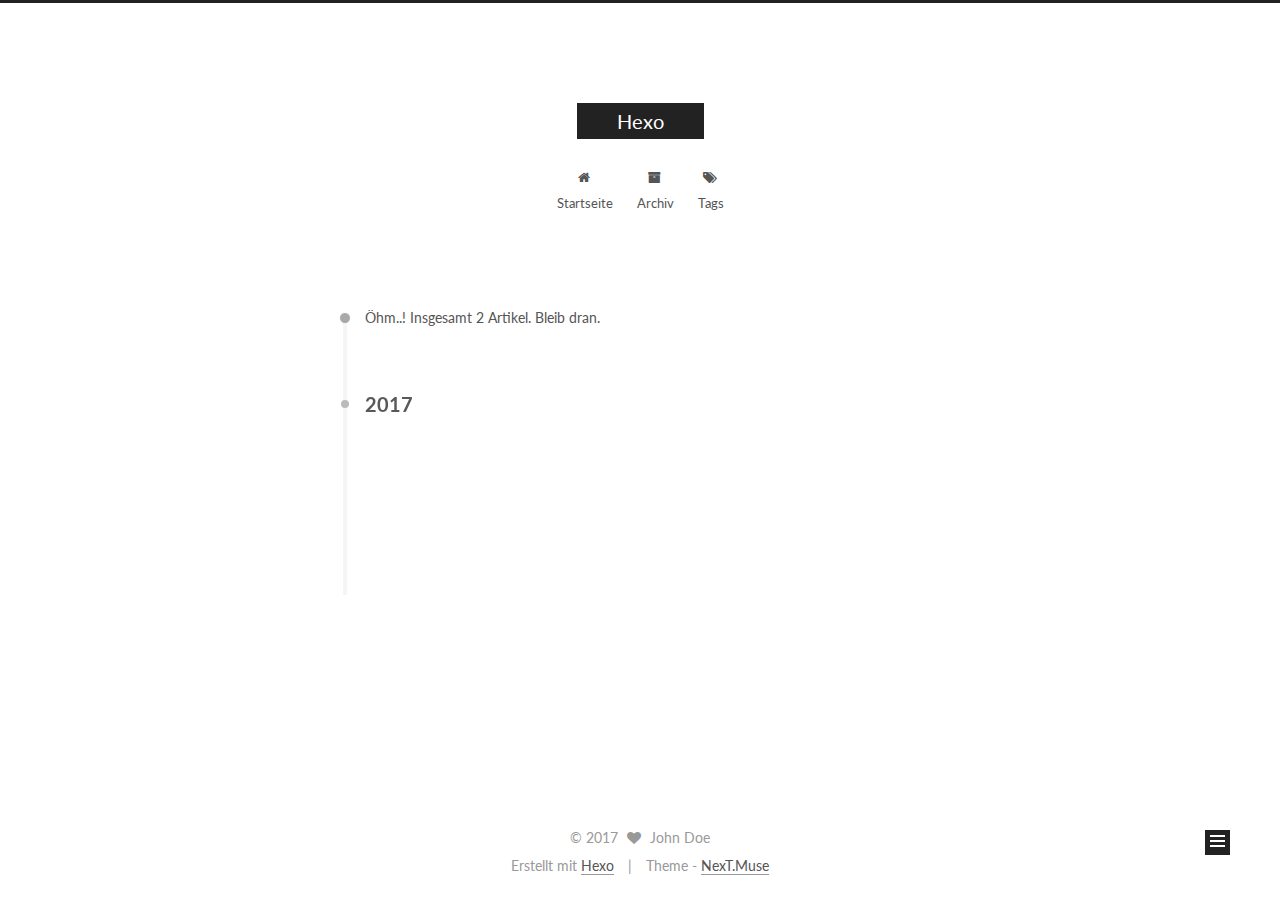
<file: archives/index.html>
<!doctype html>



  


<html class="theme-next muse use-motion" lang="">
<head>
  <meta charset="UTF-8"/>
<meta http-equiv="X-UA-Compatible" content="IE=edge" />
<meta name="viewport" content="width=device-width, initial-scale=1, maximum-scale=1"/>



<meta http-equiv="Cache-Control" content="no-transform" />
<meta http-equiv="Cache-Control" content="no-siteapp" />












  
  
  <link href="/lib/fancybox/source/jquery.fancybox.css?v=2.1.5" rel="stylesheet" type="text/css" />




  
  
  
  

  
    
    
  

  

  

  

  

  
    
    
    <link href="//fonts.googleapis.com/css?family=Lato:300,300italic,400,400italic,700,700italic&subset=latin,latin-ext" rel="stylesheet" type="text/css">
  






<link href="/lib/font-awesome/css/font-awesome.min.css?v=4.6.2" rel="stylesheet" type="text/css" />

<link href="/css/main.css?v=5.1.0" rel="stylesheet" type="text/css" />


  <meta name="keywords" content="Hexo, NexT" />








  <link rel="shortcut icon" type="image/x-icon" href="/favicon.ico?v=5.1.0" />






<meta property="og:type" content="website">
<meta property="og:title" content="Hexo">
<meta property="og:url" content="http://yoursite.com/archives/index.html">
<meta property="og:site_name" content="Hexo">
<meta name="twitter:card" content="summary">
<meta name="twitter:title" content="Hexo">



<script type="text/javascript" id="hexo.configurations">
  var NexT = window.NexT || {};
  var CONFIG = {
    root: '/',
    scheme: 'Muse',
    sidebar: {"position":"left","display":"post"},
    fancybox: true,
    motion: true,
    duoshuo: {
      userId: '0',
      author: 'Author'
    },
    algolia: {
      applicationID: '',
      apiKey: '',
      indexName: '',
      hits: {"per_page":10},
      labels: {"input_placeholder":"Search for Posts","hits_empty":"We didn't find any results for the search: ${query}","hits_stats":"${hits} results found in ${time} ms"}
    }
  };
</script>



  <link rel="canonical" href="http://yoursite.com/archives/"/>





  <title> Archiv | Hexo </title>
</head>

<body itemscope itemtype="http://schema.org/WebPage" lang="">

  










  
  
    
  

  <div class="container one-collumn sidebar-position-left  page-archive  ">
    <div class="headband"></div>

    <header id="header" class="header" itemscope itemtype="http://schema.org/WPHeader">
      <div class="header-inner"><div class="site-meta ">
  

  <div class="custom-logo-site-title">
    <a href="/"  class="brand" rel="start">
      <span class="logo-line-before"><i></i></span>
      <span class="site-title">Hexo</span>
      <span class="logo-line-after"><i></i></span>
    </a>
  </div>
  <p class="site-subtitle"></p>
</div>

<div class="site-nav-toggle">
  <button>
    <span class="btn-bar"></span>
    <span class="btn-bar"></span>
    <span class="btn-bar"></span>
  </button>
</div>

<nav class="site-nav">
  

  
    <ul id="menu" class="menu">
      
        
        <li class="menu-item menu-item-home">
          <a href="/" rel="section">
            
              <i class="menu-item-icon fa fa-fw fa-home"></i> <br />
            
            Startseite
          </a>
        </li>
      
        
        <li class="menu-item menu-item-archives">
          <a href="/archives" rel="section">
            
              <i class="menu-item-icon fa fa-fw fa-archive"></i> <br />
            
            Archiv
          </a>
        </li>
      
        
        <li class="menu-item menu-item-tags">
          <a href="/tags" rel="section">
            
              <i class="menu-item-icon fa fa-fw fa-tags"></i> <br />
            
            Tags
          </a>
        </li>
      

      
    </ul>
  

  
</nav>



 </div>
    </header>

    <main id="main" class="main">
      <div class="main-inner">
        <div class="content-wrap">
          <div id="content" class="content">
            

  <section id="posts" class="posts-collapse">
    <span class="archive-move-on"></span>

    <span class="archive-page-counter">
      
      
      
        
      
      Öhm..! Insgesamt 2 Artikel. Bleib dran.
    </span>

    

      
      
      

      
        
        <div class="collection-title">
          <h2 class="archive-year motion-element" id="archive-year-2017">2017</h2>
        </div>
      
      

      

  <article class="post post-type-normal" itemscope itemtype="http://schema.org/Article">
    <header class="post-header">

      <h1 class="post-title">
        
            <a class="post-title-link" href="/2017/02/24/我的第一篇文章/" itemprop="url">
              
                <span itemprop="name">我的第一篇文章</span>
              
            </a>
        
      </h1>

      <div class="post-meta">
        <time class="post-time" itemprop="dateCreated"
              datetime="2017-02-24T19:22:31+08:00"
              content="2017-02-24" >
          02-24
        </time>
      </div>

    </header>
  </article>



    

      
      
      

      
      

      

  <article class="post post-type-normal" itemscope itemtype="http://schema.org/Article">
    <header class="post-header">

      <h1 class="post-title">
        
            <a class="post-title-link" href="/2017/02/24/hello-world/" itemprop="url">
              
                <span itemprop="name">Hello World</span>
              
            </a>
        
      </h1>

      <div class="post-meta">
        <time class="post-time" itemprop="dateCreated"
              datetime="2017-02-24T18:18:14+08:00"
              content="2017-02-24" >
          02-24
        </time>
      </div>

    </header>
  </article>



    

  </section>

  



          </div>
          


          

        </div>
        
          
  
  <div class="sidebar-toggle">
    <div class="sidebar-toggle-line-wrap">
      <span class="sidebar-toggle-line sidebar-toggle-line-first"></span>
      <span class="sidebar-toggle-line sidebar-toggle-line-middle"></span>
      <span class="sidebar-toggle-line sidebar-toggle-line-last"></span>
    </div>
  </div>

  <aside id="sidebar" class="sidebar">
    <div class="sidebar-inner">

      

      

      <section class="site-overview sidebar-panel sidebar-panel-active">
        <div class="site-author motion-element" itemprop="author" itemscope itemtype="http://schema.org/Person">
          <img class="site-author-image" itemprop="image"
               src="/images/avatar.gif"
               alt="John Doe" />
          <p class="site-author-name" itemprop="name">John Doe</p>
          <p class="site-description motion-element" itemprop="description"></p>
        </div>
        <nav class="site-state motion-element">
          <div class="site-state-item site-state-posts">
            <a href="/archives">
              <span class="site-state-item-count">2</span>
              <span class="site-state-item-name">Artikel</span>
            </a>
          </div>

          

          
            <div class="site-state-item site-state-tags">
              <a href="/tags">
                <span class="site-state-item-count">1</span>
                <span class="site-state-item-name">Tags</span>
              </a>
            </div>
          

        </nav>

        

        <div class="links-of-author motion-element">
          
        </div>

        
        

        
        

        


      </section>

      

    </div>
  </aside>


        
      </div>
    </main>

    <footer id="footer" class="footer">
      <div class="footer-inner">
        <div class="copyright" >
  
  &copy; 
  <span itemprop="copyrightYear">2017</span>
  <span class="with-love">
    <i class="fa fa-heart"></i>
  </span>
  <span class="author" itemprop="copyrightHolder">John Doe</span>
</div>


<div class="powered-by">
  Erstellt mit  <a class="theme-link" href="https://hexo.io">Hexo</a>
</div>

<div class="theme-info">
  Theme -
  <a class="theme-link" href="https://github.com/iissnan/hexo-theme-next">
    NexT.Muse
  </a>
</div>


        

        
      </div>
    </footer>

    <div class="back-to-top">
      <i class="fa fa-arrow-up"></i>
    </div>
  </div>

  

<script type="text/javascript">
  if (Object.prototype.toString.call(window.Promise) !== '[object Function]') {
    window.Promise = null;
  }
</script>









  



  
  <script type="text/javascript" src="/lib/jquery/index.js?v=2.1.3"></script>

  
  <script type="text/javascript" src="/lib/fastclick/lib/fastclick.min.js?v=1.0.6"></script>

  
  <script type="text/javascript" src="/lib/jquery_lazyload/jquery.lazyload.js?v=1.9.7"></script>

  
  <script type="text/javascript" src="/lib/velocity/velocity.min.js?v=1.2.1"></script>

  
  <script type="text/javascript" src="/lib/velocity/velocity.ui.min.js?v=1.2.1"></script>

  
  <script type="text/javascript" src="/lib/fancybox/source/jquery.fancybox.pack.js?v=2.1.5"></script>


  


  <script type="text/javascript" src="/js/src/utils.js?v=5.1.0"></script>

  <script type="text/javascript" src="/js/src/motion.js?v=5.1.0"></script>



  
  

  
  
    <script type="text/javascript" id="motion.page.archive">
      $('.archive-year').velocity('transition.slideLeftIn');
    </script>
  


  


  <script type="text/javascript" src="/js/src/bootstrap.js?v=5.1.0"></script>



  



  




	




  
  

  

  

  

  


</body>
</html>
</file>
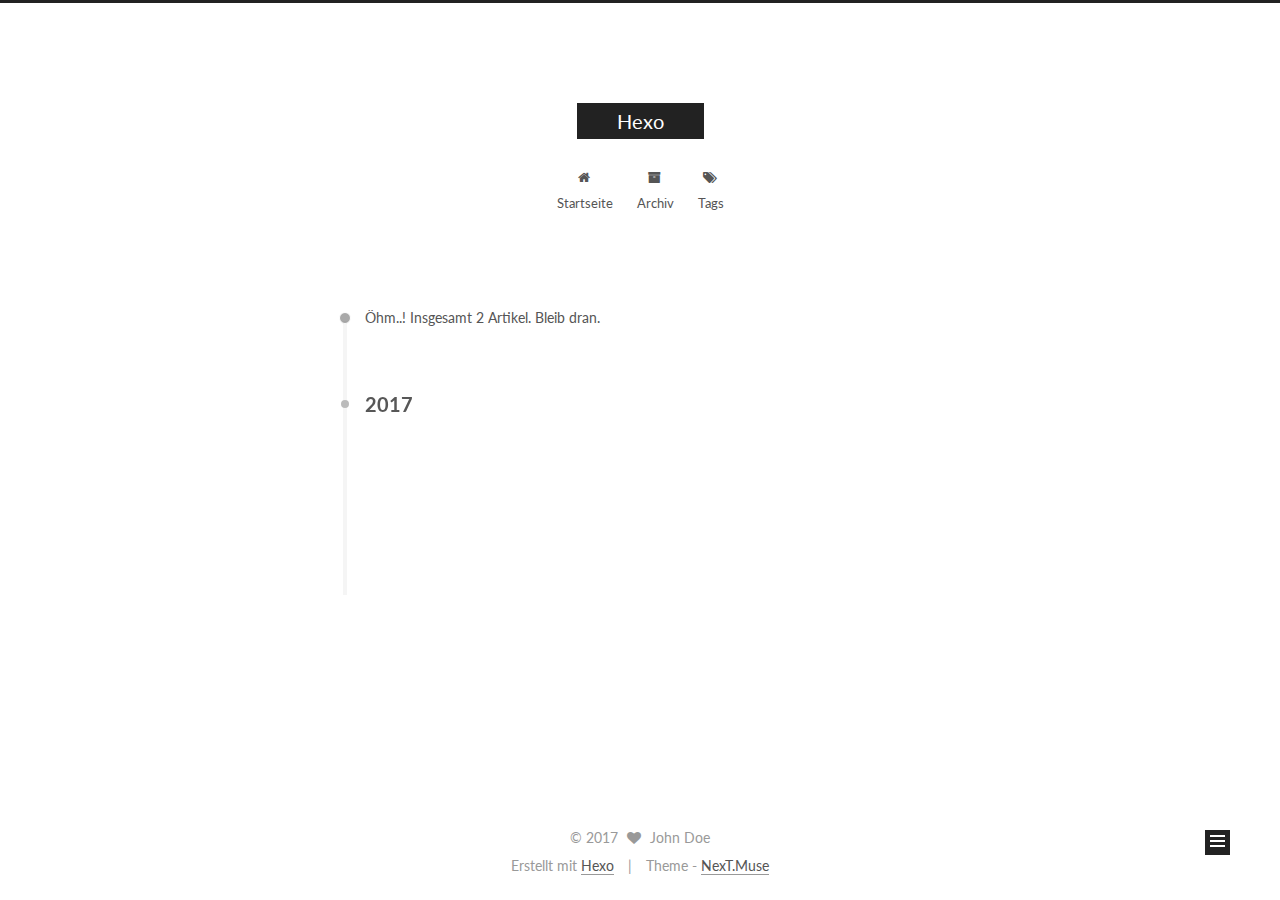
<file: archives/2017/index.html>
<!doctype html>



  


<html class="theme-next muse use-motion" lang="">
<head>
  <meta charset="UTF-8"/>
<meta http-equiv="X-UA-Compatible" content="IE=edge" />
<meta name="viewport" content="width=device-width, initial-scale=1, maximum-scale=1"/>



<meta http-equiv="Cache-Control" content="no-transform" />
<meta http-equiv="Cache-Control" content="no-siteapp" />












  
  
  <link href="/lib/fancybox/source/jquery.fancybox.css?v=2.1.5" rel="stylesheet" type="text/css" />




  
  
  
  

  
    
    
  

  

  

  

  

  
    
    
    <link href="//fonts.googleapis.com/css?family=Lato:300,300italic,400,400italic,700,700italic&subset=latin,latin-ext" rel="stylesheet" type="text/css">
  






<link href="/lib/font-awesome/css/font-awesome.min.css?v=4.6.2" rel="stylesheet" type="text/css" />

<link href="/css/main.css?v=5.1.0" rel="stylesheet" type="text/css" />


  <meta name="keywords" content="Hexo, NexT" />








  <link rel="shortcut icon" type="image/x-icon" href="/favicon.ico?v=5.1.0" />






<meta property="og:type" content="website">
<meta property="og:title" content="Hexo">
<meta property="og:url" content="http://yoursite.com/archives/2017/index.html">
<meta property="og:site_name" content="Hexo">
<meta name="twitter:card" content="summary">
<meta name="twitter:title" content="Hexo">



<script type="text/javascript" id="hexo.configurations">
  var NexT = window.NexT || {};
  var CONFIG = {
    root: '/',
    scheme: 'Muse',
    sidebar: {"position":"left","display":"post"},
    fancybox: true,
    motion: true,
    duoshuo: {
      userId: '0',
      author: 'Author'
    },
    algolia: {
      applicationID: '',
      apiKey: '',
      indexName: '',
      hits: {"per_page":10},
      labels: {"input_placeholder":"Search for Posts","hits_empty":"We didn't find any results for the search: ${query}","hits_stats":"${hits} results found in ${time} ms"}
    }
  };
</script>



  <link rel="canonical" href="http://yoursite.com/archives/2017/"/>





  <title> Archiv | Hexo </title>
</head>

<body itemscope itemtype="http://schema.org/WebPage" lang="">

  










  
  
    
  

  <div class="container one-collumn sidebar-position-left  page-archive  ">
    <div class="headband"></div>

    <header id="header" class="header" itemscope itemtype="http://schema.org/WPHeader">
      <div class="header-inner"><div class="site-meta ">
  

  <div class="custom-logo-site-title">
    <a href="/"  class="brand" rel="start">
      <span class="logo-line-before"><i></i></span>
      <span class="site-title">Hexo</span>
      <span class="logo-line-after"><i></i></span>
    </a>
  </div>
  <p class="site-subtitle"></p>
</div>

<div class="site-nav-toggle">
  <button>
    <span class="btn-bar"></span>
    <span class="btn-bar"></span>
    <span class="btn-bar"></span>
  </button>
</div>

<nav class="site-nav">
  

  
    <ul id="menu" class="menu">
      
        
        <li class="menu-item menu-item-home">
          <a href="/" rel="section">
            
              <i class="menu-item-icon fa fa-fw fa-home"></i> <br />
            
            Startseite
          </a>
        </li>
      
        
        <li class="menu-item menu-item-archives">
          <a href="/archives" rel="section">
            
              <i class="menu-item-icon fa fa-fw fa-archive"></i> <br />
            
            Archiv
          </a>
        </li>
      
        
        <li class="menu-item menu-item-tags">
          <a href="/tags" rel="section">
            
              <i class="menu-item-icon fa fa-fw fa-tags"></i> <br />
            
            Tags
          </a>
        </li>
      

      
    </ul>
  

  
</nav>



 </div>
    </header>

    <main id="main" class="main">
      <div class="main-inner">
        <div class="content-wrap">
          <div id="content" class="content">
            

  <section id="posts" class="posts-collapse">
    <span class="archive-move-on"></span>

    <span class="archive-page-counter">
      
      
      
        
      
      Öhm..! Insgesamt 2 Artikel. Bleib dran.
    </span>

    

      
      
      

      
        
        <div class="collection-title">
          <h2 class="archive-year motion-element" id="archive-year-2017">2017</h2>
        </div>
      
      

      

  <article class="post post-type-normal" itemscope itemtype="http://schema.org/Article">
    <header class="post-header">

      <h1 class="post-title">
        
            <a class="post-title-link" href="/2017/02/24/我的第一篇文章/" itemprop="url">
              
                <span itemprop="name">我的第一篇文章</span>
              
            </a>
        
      </h1>

      <div class="post-meta">
        <time class="post-time" itemprop="dateCreated"
              datetime="2017-02-24T19:22:31+08:00"
              content="2017-02-24" >
          02-24
        </time>
      </div>

    </header>
  </article>



    

      
      
      

      
      

      

  <article class="post post-type-normal" itemscope itemtype="http://schema.org/Article">
    <header class="post-header">

      <h1 class="post-title">
        
            <a class="post-title-link" href="/2017/02/24/hello-world/" itemprop="url">
              
                <span itemprop="name">Hello World</span>
              
            </a>
        
      </h1>

      <div class="post-meta">
        <time class="post-time" itemprop="dateCreated"
              datetime="2017-02-24T18:18:14+08:00"
              content="2017-02-24" >
          02-24
        </time>
      </div>

    </header>
  </article>



    

  </section>

  



          </div>
          


          

        </div>
        
          
  
  <div class="sidebar-toggle">
    <div class="sidebar-toggle-line-wrap">
      <span class="sidebar-toggle-line sidebar-toggle-line-first"></span>
      <span class="sidebar-toggle-line sidebar-toggle-line-middle"></span>
      <span class="sidebar-toggle-line sidebar-toggle-line-last"></span>
    </div>
  </div>

  <aside id="sidebar" class="sidebar">
    <div class="sidebar-inner">

      

      

      <section class="site-overview sidebar-panel sidebar-panel-active">
        <div class="site-author motion-element" itemprop="author" itemscope itemtype="http://schema.org/Person">
          <img class="site-author-image" itemprop="image"
               src="/images/avatar.gif"
               alt="John Doe" />
          <p class="site-author-name" itemprop="name">John Doe</p>
          <p class="site-description motion-element" itemprop="description"></p>
        </div>
        <nav class="site-state motion-element">
          <div class="site-state-item site-state-posts">
            <a href="/archives">
              <span class="site-state-item-count">2</span>
              <span class="site-state-item-name">Artikel</span>
            </a>
          </div>

          

          
            <div class="site-state-item site-state-tags">
              <a href="/tags">
                <span class="site-state-item-count">1</span>
                <span class="site-state-item-name">Tags</span>
              </a>
            </div>
          

        </nav>

        

        <div class="links-of-author motion-element">
          
        </div>

        
        

        
        

        


      </section>

      

    </div>
  </aside>


        
      </div>
    </main>

    <footer id="footer" class="footer">
      <div class="footer-inner">
        <div class="copyright" >
  
  &copy; 
  <span itemprop="copyrightYear">2017</span>
  <span class="with-love">
    <i class="fa fa-heart"></i>
  </span>
  <span class="author" itemprop="copyrightHolder">John Doe</span>
</div>


<div class="powered-by">
  Erstellt mit  <a class="theme-link" href="https://hexo.io">Hexo</a>
</div>

<div class="theme-info">
  Theme -
  <a class="theme-link" href="https://github.com/iissnan/hexo-theme-next">
    NexT.Muse
  </a>
</div>


        

        
      </div>
    </footer>

    <div class="back-to-top">
      <i class="fa fa-arrow-up"></i>
    </div>
  </div>

  

<script type="text/javascript">
  if (Object.prototype.toString.call(window.Promise) !== '[object Function]') {
    window.Promise = null;
  }
</script>









  



  
  <script type="text/javascript" src="/lib/jquery/index.js?v=2.1.3"></script>

  
  <script type="text/javascript" src="/lib/fastclick/lib/fastclick.min.js?v=1.0.6"></script>

  
  <script type="text/javascript" src="/lib/jquery_lazyload/jquery.lazyload.js?v=1.9.7"></script>

  
  <script type="text/javascript" src="/lib/velocity/velocity.min.js?v=1.2.1"></script>

  
  <script type="text/javascript" src="/lib/velocity/velocity.ui.min.js?v=1.2.1"></script>

  
  <script type="text/javascript" src="/lib/fancybox/source/jquery.fancybox.pack.js?v=2.1.5"></script>


  


  <script type="text/javascript" src="/js/src/utils.js?v=5.1.0"></script>

  <script type="text/javascript" src="/js/src/motion.js?v=5.1.0"></script>



  
  

  
  
    <script type="text/javascript" id="motion.page.archive">
      $('.archive-year').velocity('transition.slideLeftIn');
    </script>
  


  


  <script type="text/javascript" src="/js/src/bootstrap.js?v=5.1.0"></script>



  



  




	




  
  

  

  

  

  


</body>
</html>
</file>
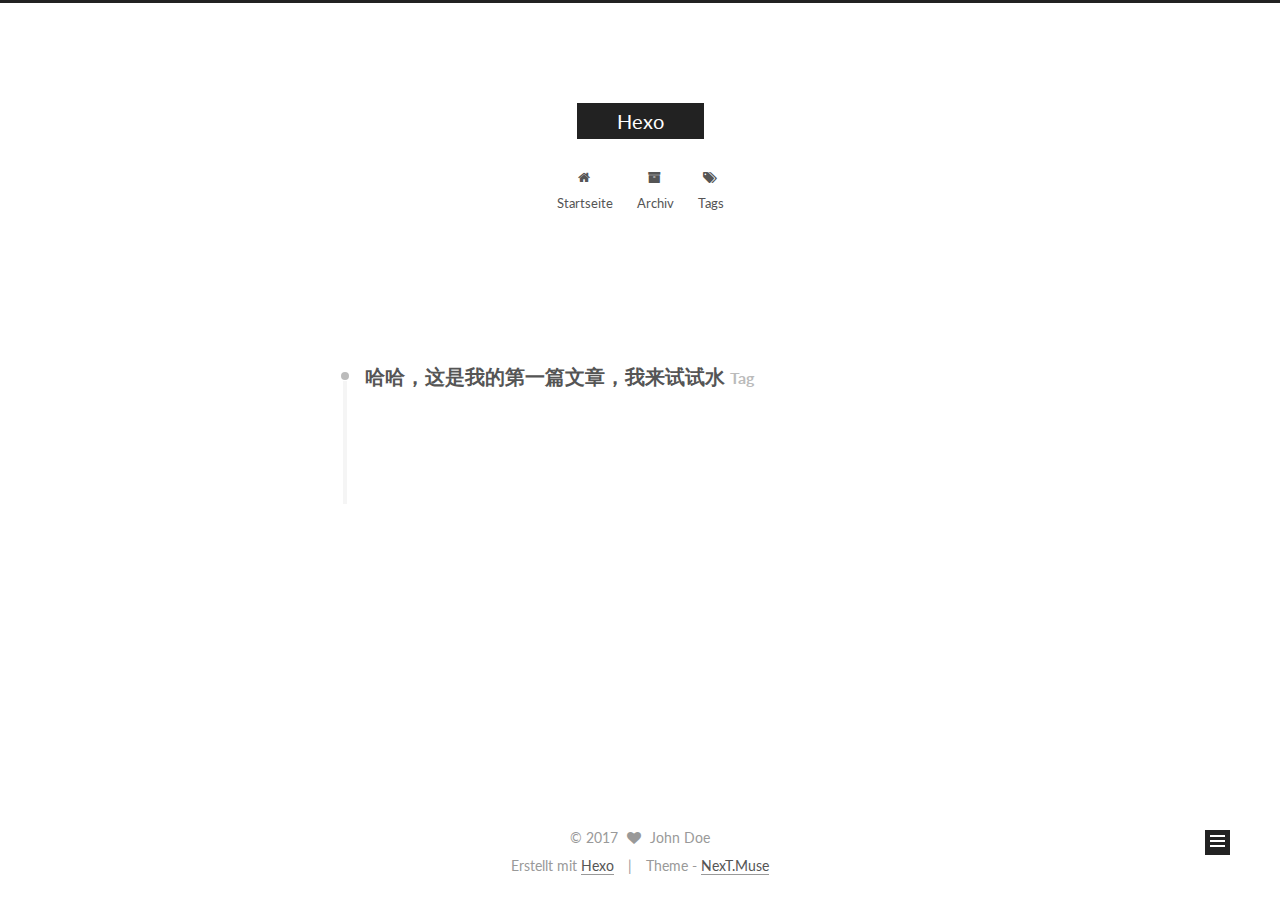
<file: tags/哈哈，这是我的第一篇文章，我来试试水/index.html>
<!doctype html>



  


<html class="theme-next muse use-motion" lang="">
<head>
  <meta charset="UTF-8"/>
<meta http-equiv="X-UA-Compatible" content="IE=edge" />
<meta name="viewport" content="width=device-width, initial-scale=1, maximum-scale=1"/>



<meta http-equiv="Cache-Control" content="no-transform" />
<meta http-equiv="Cache-Control" content="no-siteapp" />












  
  
  <link href="/lib/fancybox/source/jquery.fancybox.css?v=2.1.5" rel="stylesheet" type="text/css" />




  
  
  
  

  
    
    
  

  

  

  

  

  
    
    
    <link href="//fonts.googleapis.com/css?family=Lato:300,300italic,400,400italic,700,700italic&subset=latin,latin-ext" rel="stylesheet" type="text/css">
  






<link href="/lib/font-awesome/css/font-awesome.min.css?v=4.6.2" rel="stylesheet" type="text/css" />

<link href="/css/main.css?v=5.1.0" rel="stylesheet" type="text/css" />


  <meta name="keywords" content="Hexo, NexT" />








  <link rel="shortcut icon" type="image/x-icon" href="/favicon.ico?v=5.1.0" />






<meta property="og:type" content="website">
<meta property="og:title" content="Hexo">
<meta property="og:url" content="http://yoursite.com/tags/哈哈，这是我的第一篇文章，我来试试水/index.html">
<meta property="og:site_name" content="Hexo">
<meta name="twitter:card" content="summary">
<meta name="twitter:title" content="Hexo">



<script type="text/javascript" id="hexo.configurations">
  var NexT = window.NexT || {};
  var CONFIG = {
    root: '/',
    scheme: 'Muse',
    sidebar: {"position":"left","display":"post"},
    fancybox: true,
    motion: true,
    duoshuo: {
      userId: '0',
      author: 'Author'
    },
    algolia: {
      applicationID: '',
      apiKey: '',
      indexName: '',
      hits: {"per_page":10},
      labels: {"input_placeholder":"Search for Posts","hits_empty":"We didn't find any results for the search: ${query}","hits_stats":"${hits} results found in ${time} ms"}
    }
  };
</script>



  <link rel="canonical" href="http://yoursite.com/tags/哈哈，这是我的第一篇文章，我来试试水/"/>





  <title> Tag: 哈哈，这是我的第一篇文章，我来试试水 | Hexo </title>
</head>

<body itemscope itemtype="http://schema.org/WebPage" lang="">

  










  
  
    
  

  <div class="container one-collumn sidebar-position-left  ">
    <div class="headband"></div>

    <header id="header" class="header" itemscope itemtype="http://schema.org/WPHeader">
      <div class="header-inner"><div class="site-meta ">
  

  <div class="custom-logo-site-title">
    <a href="/"  class="brand" rel="start">
      <span class="logo-line-before"><i></i></span>
      <span class="site-title">Hexo</span>
      <span class="logo-line-after"><i></i></span>
    </a>
  </div>
  <p class="site-subtitle"></p>
</div>

<div class="site-nav-toggle">
  <button>
    <span class="btn-bar"></span>
    <span class="btn-bar"></span>
    <span class="btn-bar"></span>
  </button>
</div>

<nav class="site-nav">
  

  
    <ul id="menu" class="menu">
      
        
        <li class="menu-item menu-item-home">
          <a href="/" rel="section">
            
              <i class="menu-item-icon fa fa-fw fa-home"></i> <br />
            
            Startseite
          </a>
        </li>
      
        
        <li class="menu-item menu-item-archives">
          <a href="/archives" rel="section">
            
              <i class="menu-item-icon fa fa-fw fa-archive"></i> <br />
            
            Archiv
          </a>
        </li>
      
        
        <li class="menu-item menu-item-tags">
          <a href="/tags" rel="section">
            
              <i class="menu-item-icon fa fa-fw fa-tags"></i> <br />
            
            Tags
          </a>
        </li>
      

      
    </ul>
  

  
</nav>



 </div>
    </header>

    <main id="main" class="main">
      <div class="main-inner">
        <div class="content-wrap">
          <div id="content" class="content">
            

  <div id="posts" class="posts-collapse">
    <div class="collection-title">
      <h2 >
        哈哈，这是我的第一篇文章，我来试试水
        <small>Tag</small>
      </h2>
    </div>

    
      

  <article class="post post-type-normal" itemscope itemtype="http://schema.org/Article">
    <header class="post-header">

      <h1 class="post-title">
        
            <a class="post-title-link" href="/2017/02/24/我的第一篇文章/" itemprop="url">
              
                <span itemprop="name">我的第一篇文章</span>
              
            </a>
        
      </h1>

      <div class="post-meta">
        <time class="post-time" itemprop="dateCreated"
              datetime="2017-02-24T19:22:31+08:00"
              content="2017-02-24" >
          02-24
        </time>
      </div>

    </header>
  </article>


    
  </div>

  


          </div>
          


          

        </div>
        
          
  
  <div class="sidebar-toggle">
    <div class="sidebar-toggle-line-wrap">
      <span class="sidebar-toggle-line sidebar-toggle-line-first"></span>
      <span class="sidebar-toggle-line sidebar-toggle-line-middle"></span>
      <span class="sidebar-toggle-line sidebar-toggle-line-last"></span>
    </div>
  </div>

  <aside id="sidebar" class="sidebar">
    <div class="sidebar-inner">

      

      

      <section class="site-overview sidebar-panel sidebar-panel-active">
        <div class="site-author motion-element" itemprop="author" itemscope itemtype="http://schema.org/Person">
          <img class="site-author-image" itemprop="image"
               src="/images/avatar.gif"
               alt="John Doe" />
          <p class="site-author-name" itemprop="name">John Doe</p>
          <p class="site-description motion-element" itemprop="description"></p>
        </div>
        <nav class="site-state motion-element">
          <div class="site-state-item site-state-posts">
            <a href="/archives">
              <span class="site-state-item-count">2</span>
              <span class="site-state-item-name">Artikel</span>
            </a>
          </div>

          

          
            <div class="site-state-item site-state-tags">
              <a href="/tags">
                <span class="site-state-item-count">1</span>
                <span class="site-state-item-name">Tags</span>
              </a>
            </div>
          

        </nav>

        

        <div class="links-of-author motion-element">
          
        </div>

        
        

        
        

        


      </section>

      

    </div>
  </aside>


        
      </div>
    </main>

    <footer id="footer" class="footer">
      <div class="footer-inner">
        <div class="copyright" >
  
  &copy; 
  <span itemprop="copyrightYear">2017</span>
  <span class="with-love">
    <i class="fa fa-heart"></i>
  </span>
  <span class="author" itemprop="copyrightHolder">John Doe</span>
</div>


<div class="powered-by">
  Erstellt mit  <a class="theme-link" href="https://hexo.io">Hexo</a>
</div>

<div class="theme-info">
  Theme -
  <a class="theme-link" href="https://github.com/iissnan/hexo-theme-next">
    NexT.Muse
  </a>
</div>


        

        
      </div>
    </footer>

    <div class="back-to-top">
      <i class="fa fa-arrow-up"></i>
    </div>
  </div>

  

<script type="text/javascript">
  if (Object.prototype.toString.call(window.Promise) !== '[object Function]') {
    window.Promise = null;
  }
</script>









  



  
  <script type="text/javascript" src="/lib/jquery/index.js?v=2.1.3"></script>

  
  <script type="text/javascript" src="/lib/fastclick/lib/fastclick.min.js?v=1.0.6"></script>

  
  <script type="text/javascript" src="/lib/jquery_lazyload/jquery.lazyload.js?v=1.9.7"></script>

  
  <script type="text/javascript" src="/lib/velocity/velocity.min.js?v=1.2.1"></script>

  
  <script type="text/javascript" src="/lib/velocity/velocity.ui.min.js?v=1.2.1"></script>

  
  <script type="text/javascript" src="/lib/fancybox/source/jquery.fancybox.pack.js?v=2.1.5"></script>


  


  <script type="text/javascript" src="/js/src/utils.js?v=5.1.0"></script>

  <script type="text/javascript" src="/js/src/motion.js?v=5.1.0"></script>



  
  

  

  


  <script type="text/javascript" src="/js/src/bootstrap.js?v=5.1.0"></script>



  



  




	




  
  

  

  

  

  


</body>
</html>
</file>
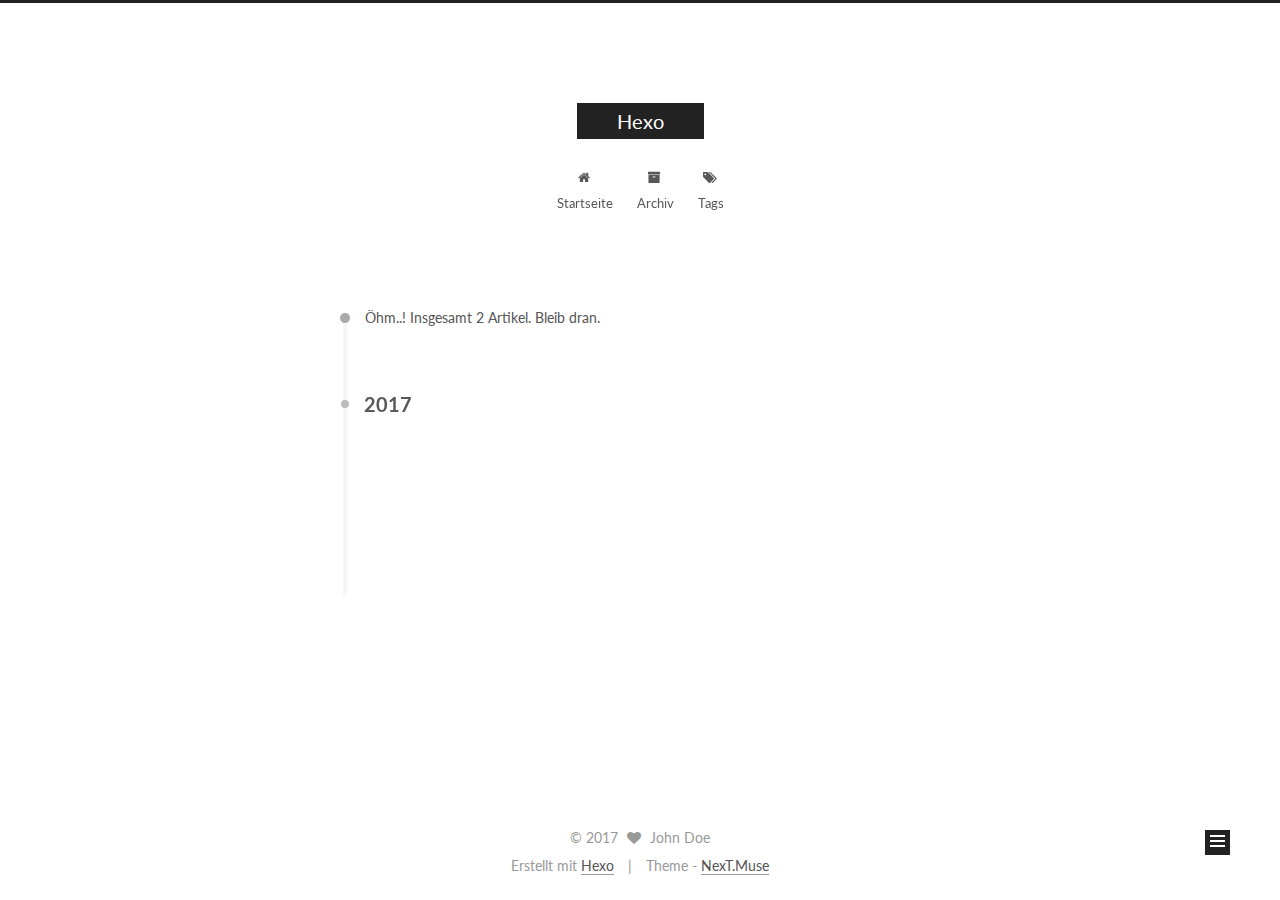
<file: archives/2017/02/index.html>
<!doctype html>



  


<html class="theme-next muse use-motion" lang="">
<head>
  <meta charset="UTF-8"/>
<meta http-equiv="X-UA-Compatible" content="IE=edge" />
<meta name="viewport" content="width=device-width, initial-scale=1, maximum-scale=1"/>



<meta http-equiv="Cache-Control" content="no-transform" />
<meta http-equiv="Cache-Control" content="no-siteapp" />












  
  
  <link href="/lib/fancybox/source/jquery.fancybox.css?v=2.1.5" rel="stylesheet" type="text/css" />




  
  
  
  

  
    
    
  

  

  

  

  

  
    
    
    <link href="//fonts.googleapis.com/css?family=Lato:300,300italic,400,400italic,700,700italic&subset=latin,latin-ext" rel="stylesheet" type="text/css">
  






<link href="/lib/font-awesome/css/font-awesome.min.css?v=4.6.2" rel="stylesheet" type="text/css" />

<link href="/css/main.css?v=5.1.0" rel="stylesheet" type="text/css" />


  <meta name="keywords" content="Hexo, NexT" />








  <link rel="shortcut icon" type="image/x-icon" href="/favicon.ico?v=5.1.0" />






<meta property="og:type" content="website">
<meta property="og:title" content="Hexo">
<meta property="og:url" content="http://yoursite.com/archives/2017/02/index.html">
<meta property="og:site_name" content="Hexo">
<meta name="twitter:card" content="summary">
<meta name="twitter:title" content="Hexo">



<script type="text/javascript" id="hexo.configurations">
  var NexT = window.NexT || {};
  var CONFIG = {
    root: '/',
    scheme: 'Muse',
    sidebar: {"position":"left","display":"post"},
    fancybox: true,
    motion: true,
    duoshuo: {
      userId: '0',
      author: 'Author'
    },
    algolia: {
      applicationID: '',
      apiKey: '',
      indexName: '',
      hits: {"per_page":10},
      labels: {"input_placeholder":"Search for Posts","hits_empty":"We didn't find any results for the search: ${query}","hits_stats":"${hits} results found in ${time} ms"}
    }
  };
</script>



  <link rel="canonical" href="http://yoursite.com/archives/2017/02/"/>





  <title> Archiv | Hexo </title>
</head>

<body itemscope itemtype="http://schema.org/WebPage" lang="">

  










  
  
    
  

  <div class="container one-collumn sidebar-position-left  page-archive  ">
    <div class="headband"></div>

    <header id="header" class="header" itemscope itemtype="http://schema.org/WPHeader">
      <div class="header-inner"><div class="site-meta ">
  

  <div class="custom-logo-site-title">
    <a href="/"  class="brand" rel="start">
      <span class="logo-line-before"><i></i></span>
      <span class="site-title">Hexo</span>
      <span class="logo-line-after"><i></i></span>
    </a>
  </div>
  <p class="site-subtitle"></p>
</div>

<div class="site-nav-toggle">
  <button>
    <span class="btn-bar"></span>
    <span class="btn-bar"></span>
    <span class="btn-bar"></span>
  </button>
</div>

<nav class="site-nav">
  

  
    <ul id="menu" class="menu">
      
        
        <li class="menu-item menu-item-home">
          <a href="/" rel="section">
            
              <i class="menu-item-icon fa fa-fw fa-home"></i> <br />
            
            Startseite
          </a>
        </li>
      
        
        <li class="menu-item menu-item-archives">
          <a href="/archives" rel="section">
            
              <i class="menu-item-icon fa fa-fw fa-archive"></i> <br />
            
            Archiv
          </a>
        </li>
      
        
        <li class="menu-item menu-item-tags">
          <a href="/tags" rel="section">
            
              <i class="menu-item-icon fa fa-fw fa-tags"></i> <br />
            
            Tags
          </a>
        </li>
      

      
    </ul>
  

  
</nav>



 </div>
    </header>

    <main id="main" class="main">
      <div class="main-inner">
        <div class="content-wrap">
          <div id="content" class="content">
            

  <section id="posts" class="posts-collapse">
    <span class="archive-move-on"></span>

    <span class="archive-page-counter">
      
      
      
        
      
      Öhm..! Insgesamt 2 Artikel. Bleib dran.
    </span>

    

      
      
      

      
        
        <div class="collection-title">
          <h2 class="archive-year motion-element" id="archive-year-2017">2017</h2>
        </div>
      
      

      

  <article class="post post-type-normal" itemscope itemtype="http://schema.org/Article">
    <header class="post-header">

      <h1 class="post-title">
        
            <a class="post-title-link" href="/2017/02/24/我的第一篇文章/" itemprop="url">
              
                <span itemprop="name">我的第一篇文章</span>
              
            </a>
        
      </h1>

      <div class="post-meta">
        <time class="post-time" itemprop="dateCreated"
              datetime="2017-02-24T19:22:31+08:00"
              content="2017-02-24" >
          02-24
        </time>
      </div>

    </header>
  </article>



    

      
      
      

      
      

      

  <article class="post post-type-normal" itemscope itemtype="http://schema.org/Article">
    <header class="post-header">

      <h1 class="post-title">
        
            <a class="post-title-link" href="/2017/02/24/hello-world/" itemprop="url">
              
                <span itemprop="name">Hello World</span>
              
            </a>
        
      </h1>

      <div class="post-meta">
        <time class="post-time" itemprop="dateCreated"
              datetime="2017-02-24T18:18:14+08:00"
              content="2017-02-24" >
          02-24
        </time>
      </div>

    </header>
  </article>



    

  </section>

  



          </div>
          


          

        </div>
        
          
  
  <div class="sidebar-toggle">
    <div class="sidebar-toggle-line-wrap">
      <span class="sidebar-toggle-line sidebar-toggle-line-first"></span>
      <span class="sidebar-toggle-line sidebar-toggle-line-middle"></span>
      <span class="sidebar-toggle-line sidebar-toggle-line-last"></span>
    </div>
  </div>

  <aside id="sidebar" class="sidebar">
    <div class="sidebar-inner">

      

      

      <section class="site-overview sidebar-panel sidebar-panel-active">
        <div class="site-author motion-element" itemprop="author" itemscope itemtype="http://schema.org/Person">
          <img class="site-author-image" itemprop="image"
               src="/images/avatar.gif"
               alt="John Doe" />
          <p class="site-author-name" itemprop="name">John Doe</p>
          <p class="site-description motion-element" itemprop="description"></p>
        </div>
        <nav class="site-state motion-element">
          <div class="site-state-item site-state-posts">
            <a href="/archives">
              <span class="site-state-item-count">2</span>
              <span class="site-state-item-name">Artikel</span>
            </a>
          </div>

          

          
            <div class="site-state-item site-state-tags">
              <a href="/tags">
                <span class="site-state-item-count">1</span>
                <span class="site-state-item-name">Tags</span>
              </a>
            </div>
          

        </nav>

        

        <div class="links-of-author motion-element">
          
        </div>

        
        

        
        

        


      </section>

      

    </div>
  </aside>


        
      </div>
    </main>

    <footer id="footer" class="footer">
      <div class="footer-inner">
        <div class="copyright" >
  
  &copy; 
  <span itemprop="copyrightYear">2017</span>
  <span class="with-love">
    <i class="fa fa-heart"></i>
  </span>
  <span class="author" itemprop="copyrightHolder">John Doe</span>
</div>


<div class="powered-by">
  Erstellt mit  <a class="theme-link" href="https://hexo.io">Hexo</a>
</div>

<div class="theme-info">
  Theme -
  <a class="theme-link" href="https://github.com/iissnan/hexo-theme-next">
    NexT.Muse
  </a>
</div>


        

        
      </div>
    </footer>

    <div class="back-to-top">
      <i class="fa fa-arrow-up"></i>
    </div>
  </div>

  

<script type="text/javascript">
  if (Object.prototype.toString.call(window.Promise) !== '[object Function]') {
    window.Promise = null;
  }
</script>









  



  
  <script type="text/javascript" src="/lib/jquery/index.js?v=2.1.3"></script>

  
  <script type="text/javascript" src="/lib/fastclick/lib/fastclick.min.js?v=1.0.6"></script>

  
  <script type="text/javascript" src="/lib/jquery_lazyload/jquery.lazyload.js?v=1.9.7"></script>

  
  <script type="text/javascript" src="/lib/velocity/velocity.min.js?v=1.2.1"></script>

  
  <script type="text/javascript" src="/lib/velocity/velocity.ui.min.js?v=1.2.1"></script>

  
  <script type="text/javascript" src="/lib/fancybox/source/jquery.fancybox.pack.js?v=2.1.5"></script>


  


  <script type="text/javascript" src="/js/src/utils.js?v=5.1.0"></script>

  <script type="text/javascript" src="/js/src/motion.js?v=5.1.0"></script>



  
  

  
  
    <script type="text/javascript" id="motion.page.archive">
      $('.archive-year').velocity('transition.slideLeftIn');
    </script>
  


  


  <script type="text/javascript" src="/js/src/bootstrap.js?v=5.1.0"></script>



  



  




	




  
  

  

  

  

  


</body>
</html>
</file>
<file: css/main.css>
/* normalize.css v3.0.2 | MIT License | git.io/normalize */
html {
  font-family: sans-serif; /* 1 */
  -ms-text-size-adjust: 100%; /* 2 */
  -webkit-text-size-adjust: 100%; /* 2 */
}
body {
  margin: 0;
}
article,
aside,
details,
figcaption,
figure,
footer,
header,
hgroup,
main,
menu,
nav,
section,
summary {
  display: block;
}
audio,
canvas,
progress,
video {
  display: inline-block; /* 1 */
  vertical-align: baseline; /* 2 */
}
audio:not([controls]) {
  display: none;
  height: 0;
}
[hidden],
template {
  display: none;
}
a {
  background-color: transparent;
}
a:active,
a:hover {
  outline: 0;
}
abbr[title] {
  border-bottom: 1px dotted;
}
b,
strong {
  font-weight: bold;
}
dfn {
  font-style: italic;
}
h1 {
  font-size: 2em;
  margin: 0.67em 0;
}
mark {
  background: #ff0;
  color: #000;
}
small {
  font-size: 80%;
}
sub,
sup {
  font-size: 75%;
  line-height: 0;
  position: relative;
  vertical-align: baseline;
}
sup {
  top: -0.5em;
}
sub {
  bottom: -0.25em;
}
img {
  border: 0;
}
svg:not(:root) {
  overflow: hidden;
}
figure {
  margin: 1em 40px;
}
hr {
  -moz-box-sizing: content-box;
  box-sizing: content-box;
  height: 0;
}
pre {
  overflow: auto;
}
code,
kbd,
pre,
samp {
  font-family: monospace, monospace;
  font-size: 1em;
}
button,
input,
optgroup,
select,
textarea {
  color: inherit; /* 1 */
  font: inherit; /* 2 */
  margin: 0; /* 3 */
}
button {
  overflow: visible;
}
button,
select {
  text-transform: none;
}
button,
html input[type="button"],
input[type="reset"],
input[type="submit"] {
  -webkit-appearance: button; /* 2 */
  cursor: pointer; /* 3 */
}
button[disabled],
html input[disabled] {
  cursor: default;
}
button::-moz-focus-inner,
input::-moz-focus-inner {
  border: 0;
  padding: 0;
}
input {
  line-height: normal;
}
input[type="checkbox"],
input[type="radio"] {
  box-sizing: border-box; /* 1 */
  padding: 0; /* 2 */
}
input[type="number"]::-webkit-inner-spin-button,
input[type="number"]::-webkit-outer-spin-button {
  height: auto;
}
input[type="search"] {
  -webkit-appearance: textfield; /* 1 */
  -moz-box-sizing: content-box;
  -webkit-box-sizing: content-box; /* 2 */
  box-sizing: content-box;
}
input[type="search"]::-webkit-search-cancel-button,
input[type="search"]::-webkit-search-decoration {
  -webkit-appearance: none;
}
fieldset {
  border: 1px solid #c0c0c0;
  margin: 0 2px;
  padding: 0.35em 0.625em 0.75em;
}
legend {
  border: 0; /* 1 */
  padding: 0; /* 2 */
}
textarea {
  overflow: auto;
}
optgroup {
  font-weight: bold;
}
table {
  border-collapse: collapse;
  border-spacing: 0;
}
td,
th {
  padding: 0;
}
::selection {
  background: #262a30;
  color: #fff;
}
body {
  position: relative;
  font-family: 'Lato', "PingFang SC", "Microsoft YaHei", sans-serif;
  font-size: 14px;
  line-height: 2;
  color: #555;
  background: #fff;
}
@media (max-width: 767px) {
  body {
    padding-right: 0 !important;
  }
}
@media (min-width: 768px) and (max-width: 991px) {
  body {
    padding-right: 0 !important;
  }
}
@media (min-width: 1600px) {
  body {
    font-size: 16px;
  }
}
h1,
h2,
h3,
h4,
h5,
h6 {
  margin: 0;
  padding: 0;
  font-weight: bold;
  line-height: 1.5;
  font-family: 'Lato', "PingFang SC", "Microsoft YaHei", sans-serif;
}
h2,
h3,
h4,
h5,
h6 {
  margin: 20px 0 15px;
}
h1 {
  font-size: 22px;
}
@media (max-width: 767px) {
  h1 {
    font-size: 18px;
  }
}
h2 {
  font-size: 20px;
}
@media (max-width: 767px) {
  h2 {
    font-size: 16px;
  }
}
h3 {
  font-size: 18px;
}
@media (max-width: 767px) {
  h3 {
    font-size: 14px;
  }
}
h4 {
  font-size: 16px;
}
@media (max-width: 767px) {
  h4 {
    font-size: 12px;
  }
}
h5 {
  font-size: 14px;
}
@media (max-width: 767px) {
  h5 {
    font-size: 10px;
  }
}
h6 {
  font-size: 12px;
}
@media (max-width: 767px) {
  h6 {
    font-size: 8px;
  }
}
p {
  margin: 0 0 25px 0;
}
a {
  color: #555;
  text-decoration: none;
  border-bottom: 1px solid #999;
  word-wrap: break-word;
}
a:hover {
  color: #222;
  border-bottom-color: #222;
}
ul {
  list-style: none;
}
blockquote {
  margin: 0;
  padding: 0;
}
img {
  display: block;
  margin: auto;
  max-width: 100%;
  height: auto;
}
hr {
  margin: 40px 0;
  height: 3px;
  border: none;
  background-color: #ddd;
  background-image: repeating-linear-gradient(-45deg, #fff, #fff 4px, transparent 4px, transparent 8px);
}
blockquote {
  padding: 0 15px;
  color: #666;
  border-left: 4px solid #ddd;
}
blockquote cite::before {
  content: "-";
  padding: 0 5px;
}
dt {
  font-weight: 700;
}
dd {
  margin: 0;
  padding: 0;
}
.text-left {
  text-align: left;
}
.text-center {
  text-align: center;
}
.text-right {
  text-align: right;
}
.text-justify {
  text-align: justify;
}
.text-nowrap {
  white-space: nowrap;
}
.text-lowercase {
  text-transform: lowercase;
}
.text-uppercase {
  text-transform: uppercase;
}
.text-capitalize {
  text-transform: capitalize;
}
.center-block {
  display: block;
  margin-left: auto;
  margin-right: auto;
}
.clearfix:before,
.clearfix:after {
  content: " ";
  display: table;
}
.clearfix:after {
  clear: both;
}
.pullquote {
  width: 45%;
}
.pullquote.left {
  float: left;
  margin-left: 5px;
  margin-right: 10px;
}
.pullquote.right {
  float: right;
  margin-left: 10px;
  margin-right: 5px;
}
.affix.affix.affix {
  position: fixed;
}
.translation {
  margin-top: -20px;
  font-size: 14px;
  color: #999;
}
.scrollbar-measure {
  width: 100px;
  height: 100px;
  overflow: scroll;
  position: absolute;
  top: -9999px;
}
.use-motion .motion-element {
  opacity: 0;
}
#local-search-input {
  padding: 3px;
  border: none;
  text-indent: 14px;
  border-radius: 0;
  width: 140px;
  outline: none;
  border-bottom: 1px solid #999;
  background: inherit;
  opacity: 0.5;
}
#local-search-input:focus {
  opacity: 1;
}
.search-icon {
  position: absolute;
  top: 9px;
}
table {
  margin: 20px 0;
  width: 100%;
  border-collapse: collapse;
  border-spacing: 0;
  border: 1px solid #ddd;
  font-size: 14px;
  table-layout: fixed;
  word-wrap: break-all;
}
table>tbody>tr:nth-of-type(odd) {
  background-color: #f9f9f9;
}
table>tbody>tr:hover {
  background-color: #f5f5f5;
}
caption,
th,
td {
  padding: 8px;
  text-align: left;
  vertical-align: middle;
  font-weight: normal;
}
th,
td {
  border-bottom: 3px solid #ddd;
  border-right: 1px solid #eee;
}
th {
  padding-bottom: 10px;
  font-weight: 700;
}
td {
  border-bottom-width: 1px;
}
html,
body {
  height: 100%;
}
.container {
  position: relative;
  min-height: 100%;
}
.header-inner {
  margin: 0 auto;
  padding: 100px 0 70px;
  width: 700px;
}
@media (min-width: 1600px) {
  .container .header-inner {
    width: 900px;
  }
}
.main {
  padding-bottom: 150px;
}
.main-inner {
  margin: 0 auto;
  width: 700px;
}
@media (min-width: 1600px) {
  .container .main-inner {
    width: 900px;
  }
}
.footer {
  position: absolute;
  left: 0;
  bottom: 0;
  width: 100%;
  min-height: 50px;
}
.footer-inner {
  box-sizing: border-box;
  margin: 20px auto;
  width: 700px;
}
@media (min-width: 1600px) {
  .container .footer-inner {
    width: 900px;
  }
}
pre,
.highlight {
  overflow: auto;
  margin: 20px 0;
  padding: 0;
  font-size: 13px;
  color: #4d4d4c;
  background: #f7f7f7;
  line-height: 1.6;
}
pre,
code {
  font-family: consolas, Menlo, "PingFang SC", "Microsoft YaHei", monospace;
}
code {
  padding: 2px 4px;
  word-wrap: break-word;
  color: #4d4d4c;
  background: #f7f7f7;
  border-radius: 3px;
  font-size: 13px;
}
pre code {
  padding: 0;
  color: #4d4d4c;
  background: none;
  text-shadow: none;
}
.highlight {
  border-radius: 1px;
}
.highlight pre {
  border: none;
  margin: 0;
  padding: 10px 0;
}
.highlight table {
  margin: 0;
  width: auto;
  border: none;
}
.highlight td {
  border: none;
  padding: 0;
}
.highlight figcaption {
  font-size: 1em;
  color: #4d4d4c;
  line-height: 1em;
  margin-bottom: 1em;
}
.highlight figcaption:before,
.highlight figcaption:after {
  content: " ";
  display: table;
}
.highlight figcaption:after {
  clear: both;
}
.highlight figcaption a {
  float: right;
  color: #4d4d4c;
}
.highlight figcaption a:hover {
  border-bottom-color: #4d4d4c;
}
.highlight .gutter pre {
  padding-left: 10px;
  padding-right: 10px;
  color: #869194;
  text-align: right;
  background-color: #eff2f3;
}
.highlight .code pre {
  padding-left: 10px;
  padding-right: 10px;
  background-color: #f7f7f7;
}
.highlight .line {
  height: 20px;
}
.gutter {
  -webkit-user-select: none;
  -moz-user-select: none;
  -ms-user-select: none;
  user-select: none;
}
.gist table {
  width: auto;
}
.gist table td {
  border: none;
}
pre .deletion {
  background: #fdd;
}
pre .addition {
  background: #dfd;
}
pre .meta {
  color: #8959a8;
}
pre .comment {
  color: #8e908c;
}
pre .variable,
pre .attribute,
pre .tag,
pre .regexp,
pre .ruby .constant,
pre .xml .tag .title,
pre .xml .pi,
pre .xml .doctype,
pre .html .doctype,
pre .css .id,
pre .css .class,
pre .css .pseudo {
  color: #c82829;
}
pre .number,
pre .preprocessor,
pre .built_in,
pre .literal,
pre .params,
pre .constant,
pre .command {
  color: #f5871f;
}
pre .ruby .class .title,
pre .css .rules .attribute,
pre .string,
pre .value,
pre .inheritance,
pre .header,
pre .ruby .symbol,
pre .xml .cdata,
pre .special,
pre .number,
pre .formula {
  color: #718c00;
}
pre .title,
pre .css .hexcolor {
  color: #3e999f;
}
pre .function,
pre .python .decorator,
pre .python .title,
pre .ruby .function .title,
pre .ruby .title .keyword,
pre .perl .sub,
pre .javascript .title,
pre .coffeescript .title {
  color: #4271ae;
}
pre .keyword,
pre .javascript .function {
  color: #8959a8;
}
.full-image.full-image.full-image {
  border: none;
  max-width: 100%;
  width: auto;
  margin: 20px auto;
}
@media (min-width: 992px) {
  .full-image.full-image.full-image {
    max-width: none;
    width: 126%;
    margin: 0 -13%;
  }
}
.blockquote-center,
.page-home .post-type-quote blockquote,
.page-post-detail .post-type-quote blockquote {
  position: relative;
  margin: 40px 0;
  padding: 0;
  border-left: none;
  text-align: center;
}
.blockquote-center::before,
.page-home .post-type-quote blockquote::before,
.page-post-detail .post-type-quote blockquote::before,
.blockquote-center::after,
.page-home .post-type-quote blockquote::after,
.page-post-detail .post-type-quote blockquote::after {
  position: absolute;
  content: ' ';
  display: block;
  width: 100%;
  height: 24px;
  opacity: 0.2;
  background-repeat: no-repeat;
  background-position: 0 -6px;
  background-size: 22px 22px;
}
.blockquote-center::before,
.page-home .post-type-quote blockquote::before,
.page-post-detail .post-type-quote blockquote::before {
  top: -20px;
  background-image: url("../images/quote-l.svg");
  border-top: 1px solid #ccc;
}
.blockquote-center::after,
.page-home .post-type-quote blockquote::after,
.page-post-detail .post-type-quote blockquote::after {
  bottom: -20px;
  background-image: url("../images/quote-r.svg");
  border-bottom: 1px solid #ccc;
  background-position: 100% 8px;
}
.blockquote-center p,
.page-home .post-type-quote blockquote p,
.page-post-detail .post-type-quote blockquote p,
.blockquote-center div,
.page-home .post-type-quote blockquote div,
.page-post-detail .post-type-quote blockquote div {
  text-align: center;
}
.post .post-body .group-picture img {
  box-sizing: border-box;
  padding: 0 3px;
  border: none;
}
.post .group-picture-row {
  overflow: hidden;
  margin-top: 6px;
}
.post .group-picture-row:first-child {
  margin-top: 0;
}
.post .group-picture-column {
  float: left;
}
.page-post-detail .post-body .group-picture-column {
  float: none;
  margin-top: 10px;
  width: auto !important;
}
.page-post-detail .post-body .group-picture-column img {
  margin: 0 auto;
}
.page-archive .group-picture-container {
  overflow: hidden;
}
.page-archive .group-picture-row {
  float: left;
}
.page-archive .group-picture-row:first-child {
  margin-top: 6px;
}
.page-archive .group-picture-column {
  max-width: 150px;
  max-height: 150px;
}
.note {
  padding: 20px;
  margin: 20px 0;
  border: 1px solid #eee;
  border-left-width: 5px;
  border-radius: 3px;
}
.note h2,
.note h3,
.note h4,
.note h5,
.note h6 {
  margin-top: 0;
  margin-bottom: 5px;
}
.note p:last-child {
  margin-bottom: 0;
}
.note code {
  border-radius: 3px;
}
.note+.note {
  margin-top: -5px;
}
.default {
  border-left-color: #777;
}
.default h2,
.default h3,
.default h4,
.default h5,
.default h6 {
  color: #777;
}
.primary {
  border-left-color: #428bca;
}
.primary h2,
.primary h3,
.primary h4,
.primary h5,
.primary h6 {
  color: #428bca;
}
.success {
  border-left-color: #5cb85c;
}
.success h2,
.success h3,
.success h4,
.success h5,
.success h6 {
  color: #5cb85c;
}
.danger {
  border-left-color: #d9534f;
}
.danger h2,
.danger h3,
.danger h4,
.danger h5,
.danger h6 {
  color: #d9534f;
}
.warning {
  border-left-color: #f0ad4e;
}
.warning h2,
.warning h3,
.warning h4,
.warning h5,
.warning h6 {
  color: #f0ad4e;
}
.info {
  border-left-color: #5bc0de;
}
.info h2,
.info h3,
.info h4,
.info h5,
.info h6 {
  color: #5bc0de;
}
.btn {
  display: inline-block;
  padding: 0 20px;
  font-size: 14px;
  color: #fff;
  background: #222;
  border: 2px solid #222;
  text-decoration: none;
  border-radius: 0;
  transition-property: background-color;
  transition-duration: 0.2s;
  transition-timing-function: ease-in-out;
  transition-delay: 0s;
}
.btn:hover,
.post-more-link .btn:hover {
  border-color: #222;
  color: #222;
  background: #fff;
}
.btn-bar {
  display: block;
  width: 22px;
  height: 2px;
  background: #555;
  border-radius: 1px;
}
.btn-bar+.btn-bar {
  margin-top: 4px;
}
.pagination {
  margin: 120px 0 40px;
  text-align: center;
  border-top: 1px solid #eee;
}
.page-number-basic,
.pagination .prev,
.pagination .next,
.pagination .page-number,
.pagination .space {
  display: inline-block;
  position: relative;
  top: -1px;
  margin: 0 10px;
  padding: 0 10px;
  line-height: 30px;
}
@media (max-width: 767px) {
  .page-number-basic,
  .pagination .prev,
  .pagination .next,
  .pagination .page-number,
  .pagination .space {
    margin: 0 5px;
  }
}
.pagination .prev,
.pagination .next,
.pagination .page-number {
  border-bottom: 0;
  border-top: 1px solid #eee;
  transition-property: border-color;
  transition-duration: 0.2s;
  transition-timing-function: ease-in-out;
  transition-delay: 0s;
}
.pagination .prev:hover,
.pagination .next:hover,
.pagination .page-number:hover {
  border-top-color: #222;
}
.pagination .space {
  padding: 0;
  margin: 0;
}
.pagination .prev {
  margin-left: 0;
}
.pagination .next {
  margin-right: 0;
}
.pagination .page-number.current {
  color: #fff;
  background: #ccc;
  border-top-color: #ccc;
}
@media (max-width: 767px) {
  .pagination {
    border-top: none;
  }
  .pagination .prev,
  .pagination .next,
  .pagination .page-number {
    margin-bottom: 10px;
    border-top: 0;
    border-bottom: 1px solid #eee;
  }
  .pagination .prev:hover,
  .pagination .next:hover,
  .pagination .page-number:hover {
    border-bottom-color: #222;
  }
}
.comments {
  margin: 60px 20px 0;
}
.tag-cloud {
  text-align: center;
}
.tag-cloud a {
  display: inline-block;
  margin: 10px;
}
.back-to-top {
  box-sizing: border-box;
  position: fixed;
  bottom: -100px;
  right: 50px;
  z-index: 1050;
  padding: 0 6px;
  width: 25px;
  background: #222;
  font-size: 12px;
  opacity: 1;
  color: #fff;
  cursor: pointer;
  text-align: center;
  -webkit-transform: translateZ(0);
  transition-property: bottom;
  transition-duration: 0.2s;
  transition-timing-function: ease-in-out;
  transition-delay: 0s;
}
@media (max-width: 767px) {
  .back-to-top {
    display: none;
  }
}
@media (min-width: 768px) and (max-width: 991px) {
  .back-to-top {
    display: none;
  }
}
.back-to-top.back-to-top-on {
  bottom: 19px;
}
.header {
  background: #fff;
}
.header-inner {
  position: relative;
}
.headband {
  height: 3px;
  background: #222;
}
.site-meta {
  margin: 0;
  text-align: center;
}
@media (max-width: 767px) {
  .site-meta {
    text-align: center;
  }
}
.brand {
  position: relative;
  display: inline-block;
  padding: 0 40px;
  color: #fff;
  background: #222;
  border-bottom: none;
}
.brand:hover {
  color: #fff;
}
.logo {
  display: inline-block;
  margin-right: 5px;
  line-height: 36px;
  vertical-align: top;
}
.site-title {
  display: inline-block;
  vertical-align: top;
  line-height: 36px;
  font-size: 20px;
  font-weight: normal;
  font-family: 'Lato', "PingFang SC", "Microsoft YaHei", sans-serif;
}
.site-subtitle {
  margin-top: 10px;
  font-size: 13px;
  color: #999;
}
.use-motion .brand {
  opacity: 0;
}
.use-motion .logo,
.use-motion .site-title,
.use-motion .site-subtitle {
  opacity: 0;
  position: relative;
  top: -10px;
}
.site-nav-toggle {
  display: none;
  position: absolute;
  top: 10px;
  left: 10px;
}
@media (max-width: 767px) {
  .site-nav-toggle {
    display: block;
  }
}
.site-nav-toggle button {
  margin-top: 2px;
  padding: 9px 10px;
  background: transparent;
  border: none;
}
@media (max-width: 767px) {
  .site-nav {
    display: none;
    margin: 0 -10px;
    padding: 0 10px;
    clear: both;
    border-top: 1px solid #ddd;
  }
}
@media (min-width: 768px) and (max-width: 991px) {
  .site-nav {
    display: block !important;
  }
}
@media (min-width: 992px) {
  .site-nav {
    display: block !important;
  }
}
.menu {
  margin-top: 20px;
  padding-left: 0;
  text-align: center;
}
.menu .menu-item {
  display: inline-block;
  margin: 0 10px;
}
@media screen and (max-width: 767px) {
  .menu .menu-item {
    margin-top: 10px;
  }
}
.menu .menu-item a {
  display: block;
  font-size: 13px;
  text-transform: capitalize;
  line-height: inherit;
  border-bottom: 1px solid transparent;
  transition-property: border-color;
  transition-duration: 0.2s;
  transition-timing-function: ease-in-out;
  transition-delay: 0s;
}
.menu .menu-item a:hover {
  border-bottom-color: #222;
}
.menu .menu-item .fa {
  margin-right: 5px;
}
.use-motion .menu-item {
  opacity: 0;
}
.post-body {
  font-family: 'Lato', "PingFang SC", "Microsoft YaHei", sans-serif;
}
@media (max-width: 767px) {
  .post-body {
    word-break: break-word;
  }
}
.post-body .fancybox img {
  display: block !important;
  margin: 0 auto;
  cursor: pointer;
  cursor: zoom-in;
  cursor: -webkit-zoom-in;
}
.post-body .image-caption,
.post-body .figure .caption {
  margin: 10px auto 15px;
  text-align: center;
  font-size: 14px;
  color: #999;
  font-weight: bold;
  line-height: 1;
}
.post-sticky-flag {
  display: inline-block;
  font-size: 16px;
  -ms-transform: rotate(30deg);
  -webkit-transform: rotate(30deg);
  -moz-transform: rotate(30deg);
  -ms-transform: rotate(30deg);
  -o-transform: rotate(30deg);
  transform: rotate(30deg);
}
.posts-expand {
  padding-top: 40px;
}
@media (max-width: 767px) {
  .posts-expand {
    margin: 0 20px;
  }
  .post-body pre,
  .post-body .highlight {
    padding: 10px;
  }
  .post-body pre .gutter pre,
  .post-body .highlight .gutter pre {
    padding-right: 10px;
  }
}
@media (min-width: 992px) {
  .posts-expand .post-body {
    text-align: justify;
  }
}
.posts-expand .post-body h2,
.posts-expand .post-body h3,
.posts-expand .post-body h4,
.posts-expand .post-body h5,
.posts-expand .post-body h6 {
  padding-top: 10px;
}
.posts-expand .post-body h2 .header-anchor,
.posts-expand .post-body h3 .header-anchor,
.posts-expand .post-body h4 .header-anchor,
.posts-expand .post-body h5 .header-anchor,
.posts-expand .post-body h6 .header-anchor {
  float: right;
  margin-left: 10px;
  color: #ccc;
  border-bottom-style: none;
  visibility: hidden;
}
.posts-expand .post-body h2 .header-anchor:hover,
.posts-expand .post-body h3 .header-anchor:hover,
.posts-expand .post-body h4 .header-anchor:hover,
.posts-expand .post-body h5 .header-anchor:hover,
.posts-expand .post-body h6 .header-anchor:hover {
  color: inherit;
}
.posts-expand .post-body h2:hover .header-anchor,
.posts-expand .post-body h3:hover .header-anchor,
.posts-expand .post-body h4:hover .header-anchor,
.posts-expand .post-body h5:hover .header-anchor,
.posts-expand .post-body h6:hover .header-anchor {
  visibility: visible;
}
.posts-expand .post-body ul li {
  list-style: circle;
}
.posts-expand .post-body img {
  box-sizing: border-box;
  margin: auto;
  padding: 3px;
  border: 1px solid #ddd;
}
.posts-expand .fancybox img {
  margin: 0 auto;
}
@media (max-width: 767px) {
  .posts-collapse {
    margin: 0 20px;
  }
  .posts-collapse .post-title,
  .posts-collapse .post-meta {
    display: block;
    width: auto;
    text-align: left;
  }
}
.posts-collapse {
  position: relative;
  z-index: 1010;
  margin-left: 55px;
}
.posts-collapse::after {
  content: " ";
  position: absolute;
  top: 20px;
  left: 0;
  margin-left: -2px;
  width: 4px;
  height: 100%;
  background: #f5f5f5;
  z-index: -1;
}
@media (max-width: 767px) {
  .posts-collapse {
    margin: 0 20px;
  }
}
.posts-collapse .collection-title {
  position: relative;
  margin: 60px 0;
}
.posts-collapse .collection-title h2 {
  margin-left: 20px;
}
.posts-collapse .collection-title small {
  color: #bbb;
}
.posts-collapse .collection-title::before {
  content: " ";
  position: absolute;
  left: 0;
  top: 50%;
  margin-left: -4px;
  margin-top: -4px;
  width: 8px;
  height: 8px;
  background: #bbb;
  border-radius: 50%;
}
.posts-collapse .post {
  margin: 30px 0;
}
.posts-collapse .post-header {
  position: relative;
  transition-duration: 0.2s;
  transition-timing-function: ease-in-out;
  transition-delay: 0s;
  transition-property: border;
  border-bottom: 1px dashed #ccc;
}
.posts-collapse .post-header::before {
  content: " ";
  position: absolute;
  left: 0;
  top: 12px;
  width: 6px;
  height: 6px;
  margin-left: -4px;
  background: #bbb;
  border-radius: 50%;
  border: 1px solid #fff;
  transition-duration: 0.2s;
  transition-timing-function: ease-in-out;
  transition-delay: 0s;
  transition-property: background;
}
.posts-collapse .post-header:hover {
  border-bottom-color: #666;
}
.posts-collapse .post-header:hover::before {
  background: #222;
}
.posts-collapse .post-meta {
  position: absolute;
  font-size: 12px;
  left: 20px;
  top: 5px;
}
.posts-collapse .post-comments-count {
  display: none;
}
.posts-collapse .post-title {
  margin-left: 60px;
  font-size: 16px;
  font-weight: normal;
  line-height: inherit;
}
.posts-collapse .post-title::after {
  margin-left: 3px;
  opacity: 0.6;
}
.posts-collapse .post-title a {
  color: #666;
  border-bottom: none;
}
.page-home .post-type-quote .post-header,
.page-post-detail .post-type-quote .post-header,
.page-home .post-type-quote .post-tags,
.page-post-detail .post-type-quote .post-tags {
  display: none;
}
.posts-expand .post-title {
  font-size: 26px;
  text-align: center;
  word-break: break-word;
  font-weight: 400;
}
@media (max-width: 767px) {
  .posts-expand .post-title {
    font-size: 22px;
  }
}
.posts-expand .post-title-link {
  display: inline-block;
  position: relative;
  color: #555;
  border-bottom: none;
  line-height: 1.2;
  vertical-align: top;
}
.posts-expand .post-title-link::before {
  content: "";
  position: absolute;
  width: 100%;
  height: 2px;
  bottom: 0;
  left: 0;
  background-color: #000;
  visibility: hidden;
  -webkit-transform: scaleX(0);
  -moz-transform: scaleX(0);
  -ms-transform: scaleX(0);
  -o-transform: scaleX(0);
  transform: scaleX(0);
  transition-duration: 0.2s;
  transition-timing-function: ease-in-out;
  transition-delay: 0s;
}
.posts-expand .post-title-link:hover::before {
  visibility: visible;
  -webkit-transform: scaleX(1);
  -moz-transform: scaleX(1);
  -ms-transform: scaleX(1);
  -o-transform: scaleX(1);
  transform: scaleX(1);
}
.posts-expand .post-title-link .fa {
  font-size: 16px;
}
.posts-expand .post-meta {
  margin: 3px 0 60px 0;
  color: #999;
  font-family: 'Lato', "PingFang SC", "Microsoft YaHei", sans-serif;
  font-size: 12px;
  text-align: center;
}
.posts-expand .post-meta .post-category-list {
  display: inline-block;
  margin: 0;
  padding: 3px;
}
.posts-expand .post-meta .post-category-list-link {
  color: #999;
}
.posts-expand .post-meta .post-description {
  font-size: 14px;
  margin-top: 2px;
}
.post-meta-divider {
  margin: 0 0.5em;
}
.post-meta-item-icon {
  display: none;
  margin-right: 3px;
}
@media (min-width: 768px) and (max-width: 991px) {
  .post-meta-item-icon {
    display: inline-block;
  }
}
@media (max-width: 767px) {
  .post-meta-item-icon {
    display: inline-block;
  }
}
@media (min-width: 768px) and (max-width: 991px) {
  .post-meta-item-text {
    display: none;
  }
}
@media (max-width: 767px) {
  .post-meta-item-text {
    display: none;
  }
}
@media (max-width: 767px) {
  .posts-expand .post-comments-count {
    display: none;
  }
}
.post-more-link {
  margin-top: 50px;
}
.post-more-link .btn {
  color: #fff;
  font-size: 14px;
  background: #222;
  border-radius: 0;
  line-height: 2;
}
.posts-expand .post-tags {
  margin-top: 40px;
  text-align: center;
}
.posts-expand .post-tags a {
  display: inline-block;
  margin-right: 10px;
  font-size: 13px;
}
.post-nav {
  display: table;
  margin-top: 60px;
  width: 100%;
  border-top: 1px solid #eee;
}
.post-nav-divider {
  display: table-cell;
  width: 10%;
}
.post-nav-item {
  display: table-cell;
  padding: 10px 0 0 0;
  width: 45%;
  vertical-align: top;
}
.post-nav-item a {
  position: relative;
  display: block;
  line-height: 25px;
  font-size: 14px;
  color: #555;
  border-bottom: none;
}
.post-nav-item a:hover {
  color: #222;
  border-bottom: none;
}
.post-nav-item a:active {
  top: 2px;
}
.post-nav-item .fa {
  position: absolute;
  top: 8px;
  left: 0;
  font-size: 12px;
}
.post-nav-next a {
  padding-left: 15px;
}
.post-nav-prev {
  text-align: right;
}
.post-nav-prev a {
  padding-right: 15px;
}
.post-nav-prev .fa {
  right: 0;
  left: auto;
}
.posts-expand .post-eof {
  display: block;
  margin: 80px auto 60px;
  width: 8%;
  height: 1px;
  background: #ccc;
  text-align: center;
}
.post:last-child .post-eof.post-eof.post-eof {
  display: none;
}
.post-gallery {
  display: table;
  table-layout: fixed;
  width: 100%;
  border-collapse: separate;
}
.post-gallery-row {
  display: table-row;
}
.post-gallery .post-gallery-img {
  display: table-cell;
  text-align: center;
  vertical-align: middle;
  border: none;
}
.post-gallery .post-gallery-img img {
  max-width: 100%;
  max-height: 100%;
  border: none;
}
.fancybox-close,
.fancybox-close:hover {
  border: none;
}
.sidebar {
  position: fixed;
  right: 0;
  top: 0;
  bottom: 0;
  width: 0;
  z-index: 1040;
  box-shadow: inset 0 2px 6px #000;
  background: #222;
  -webkit-transform: translateZ(0);
}
.sidebar a {
  color: #999;
  border-bottom-color: #555;
}
.sidebar a:hover {
  color: #eee;
}
@media (min-width: 768px) and (max-width: 991px) {
  .sidebar {
    display: none !important;
  }
}
@media (max-width: 767px) {
  .sidebar {
    display: none !important;
  }
}
.sidebar-inner {
  position: relative;
  padding: 20px 10px;
  color: #999;
  text-align: center;
}
.sidebar-toggle {
  position: fixed;
  right: 50px;
  bottom: 45px;
  width: 15px;
  height: 15px;
  padding: 5px;
  background: #222;
  line-height: 0;
  z-index: 1050;
  cursor: pointer;
  -webkit-transform: translateZ(0);
}
@media (min-width: 768px) and (max-width: 991px) {
  .sidebar-toggle {
    display: none;
  }
}
@media (max-width: 767px) {
  .sidebar-toggle {
    display: none;
  }
}
.sidebar-toggle-line {
  position: relative;
  display: inline-block;
  vertical-align: top;
  height: 2px;
  width: 100%;
  background: #fff;
  margin-top: 3px;
}
.sidebar-toggle-line:first-child {
  margin-top: 0;
}
.site-author-image {
  display: block;
  margin: 0 auto;
  padding: 2px;
  max-width: 96px;
  height: auto;
  border: 2px solid #333;
}
.site-author-name {
  margin: 5px 0 0;
  text-align: center;
  color: #f5f5f5;
  font-weight: normal;
}
.site-description {
  margin-top: 5px;
  text-align: center;
  font-size: 14px;
  color: #999;
}
.site-state {
  overflow: hidden;
  line-height: 1.4;
  white-space: nowrap;
  text-align: center;
}
.site-state-item {
  display: inline-block;
  padding: 0 15px;
  border-left: 1px solid #333;
}
.site-state-item:first-child {
  border-left: none;
}
.site-state-item a {
  border-bottom: none;
}
.site-state-item-count {
  display: block;
  text-align: center;
  color: inherit;
  font-weight: 600;
  font-size: 18px;
}
.site-state-item-name {
  font-size: 13px;
  color: inherit;
}
.feed-link {
  margin-top: 20px;
}
.feed-link a {
  display: inline-block;
  padding: 0 15px;
  color: #fc6423;
  border: 1px solid #fc6423;
  border-radius: 4px;
}
.feed-link a i {
  color: #fc6423;
  font-size: 14px;
}
.feed-link a:hover {
  color: #fff;
  background: #fc6423;
}
.feed-link a:hover i {
  color: #fff;
}
.links-of-author {
  margin-top: 20px;
}
.links-of-author a {
  display: inline-block;
  vertical-align: middle;
  margin-right: 10px;
  margin-bottom: 10px;
  border-bottom-color: #555;
  font-size: 13px;
}
.links-of-author a:before {
  display: inline-block;
  vertical-align: middle;
  margin-right: 3px;
  content: " ";
  width: 4px;
  height: 4px;
  border-radius: 50%;
  background: #bd0111;
}
.links-of-blogroll {
  font-size: 13px;
}
.links-of-blogroll-title {
  margin-top: 20px;
  font-size: 14px;
  font-weight: 600;
}
.links-of-blogroll-list {
  margin: 0;
  padding: 0;
}
.links-of-blogroll-item {
  padding: 2px 10px;
}
.sidebar-nav {
  margin: 0 0 20px;
  padding-left: 0;
}
.sidebar-nav li {
  display: inline-block;
  cursor: pointer;
  border-bottom: 1px solid transparent;
  font-size: 14px;
  color: #555;
}
.sidebar-nav li:hover {
  color: #f5f5f5;
}
.page-post-detail .sidebar-nav-toc {
  padding: 0 5px;
}
.page-post-detail .sidebar-nav-overview {
  margin-left: 10px;
}
.sidebar-nav .sidebar-nav-active {
  color: #87daff;
  border-bottom-color: #87daff;
}
.sidebar-nav .sidebar-nav-active:hover {
  color: #87daff;
}
.sidebar-panel {
  display: none;
}
.sidebar-panel-active {
  display: block;
}
.post-toc-empty {
  font-size: 14px;
  color: #666;
}
.post-toc-wrap {
  overflow: hidden;
}
.post-toc {
  overflow: auto;
}
.post-toc ol {
  margin: 0;
  padding: 0 2px 5px 10px;
  text-align: left;
  list-style: none;
  font-size: 14px;
}
.post-toc ol > ol {
  padding-left: 0;
}
.post-toc ol a {
  transition-duration: 0.2s;
  transition-timing-function: ease-in-out;
  transition-delay: 0s;
  transition-property: all;
  color: #999;
  border-bottom-color: #555;
}
.post-toc ol a:hover {
  color: #ccc;
  border-bottom-color: #ccc;
}
.post-toc .nav-item {
  overflow: hidden;
  text-overflow: ellipsis;
  white-space: nowrap;
  line-height: 1.8;
}
.post-toc .nav .nav-child {
  display: none;
}
.post-toc .nav .active > .nav-child {
  display: block;
}
.post-toc .nav .active-current > .nav-child {
  display: block;
}
.post-toc .nav .active-current > .nav-child > .nav-item {
  display: block;
}
.post-toc .nav .active > a {
  color: #87daff;
  border-bottom-color: #87daff;
}
.post-toc .nav .active-current > a {
  color: #87daff;
}
.post-toc .nav .active-current > a:hover {
  color: #87daff;
}
.footer {
  font-size: 14px;
  color: #999;
}
.footer img {
  border: none;
}
.footer-inner {
  text-align: center;
}
.with-love {
  display: inline-block;
  margin: 0 5px;
}
.powered-by,
.theme-info {
  display: inline-block;
}
.powered-by {
  margin-right: 10px;
}
.powered-by::after {
  content: "|";
  padding-left: 10px;
}
.cc-license {
  margin-top: 10px;
  text-align: center;
}
.cc-license .cc-opacity {
  opacity: 0.7;
  border-bottom: none;
}
.cc-license .cc-opacity:hover {
  opacity: 0.9;
}
.cc-license img {
  display: inline-block;
}
.theme-next #ds-thread #ds-reset {
  color: #555;
}
.theme-next #ds-thread #ds-reset .ds-replybox {
  margin-bottom: 30px;
}
.theme-next #ds-thread #ds-reset .ds-replybox .ds-avatar,
.theme-next #ds-reset .ds-avatar img {
  box-shadow: none;
}
.theme-next #ds-thread #ds-reset .ds-textarea-wrapper {
  border-color: #c7d4e1;
  background: none;
  border-top-right-radius: 3px;
  border-top-left-radius: 3px;
}
.theme-next #ds-thread #ds-reset .ds-textarea-wrapper textarea {
  height: 60px;
}
.theme-next #ds-reset .ds-rounded-top {
  border-radius: 0;
}
.theme-next #ds-thread #ds-reset .ds-post-toolbar {
  box-sizing: border-box;
  border: 1px solid #c7d4e1;
  background: #f6f8fa;
}
.theme-next #ds-thread #ds-reset .ds-post-options {
  height: 40px;
  border: none;
  background: none;
}
.theme-next #ds-thread #ds-reset .ds-toolbar-buttons {
  top: 11px;
}
.theme-next #ds-thread #ds-reset .ds-sync {
  top: 5px;
}
.theme-next #ds-thread #ds-reset .ds-post-button {
  top: 4px;
  right: 5px;
  width: 90px;
  height: 30px;
  border: 1px solid #c5ced7;
  border-radius: 3px;
  background-image: linear-gradient(#fbfbfc, #f5f7f9);
  color: #60676d;
}
.theme-next #ds-thread #ds-reset .ds-post-button:hover {
  background-position: 0 -30px;
  color: #60676d;
}
.theme-next #ds-thread #ds-reset .ds-comments-info {
  padding: 10px 0;
}
.theme-next #ds-thread #ds-reset .ds-sort {
  display: none;
}
.theme-next #ds-thread #ds-reset li.ds-tab a.ds-current {
  border: none;
  background: #f6f8fa;
  color: #60676d;
}
.theme-next #ds-thread #ds-reset li.ds-tab a.ds-current:hover {
  background-color: #e9f0f7;
  color: #60676d;
}
.theme-next #ds-thread #ds-reset li.ds-tab a {
  border-radius: 2px;
  padding: 5px;
}
.theme-next #ds-thread #ds-reset .ds-login-buttons p {
  color: #999;
  line-height: 36px;
}
.theme-next #ds-thread #ds-reset .ds-login-buttons .ds-service-list li {
  height: 28px;
}
.theme-next #ds-thread #ds-reset .ds-service-list a {
  background: none;
  padding: 5px;
  border: 1px solid;
  border-radius: 3px;
  text-align: center;
}
.theme-next #ds-thread #ds-reset .ds-service-list a:hover {
  color: #fff;
  background: #666;
}
.theme-next #ds-thread #ds-reset .ds-service-list .ds-weibo {
  color: #fc9b00;
  border-color: #fc9b00;
}
.theme-next #ds-thread #ds-reset .ds-service-list .ds-weibo:hover {
  background: #fc9b00;
}
.theme-next #ds-thread #ds-reset .ds-service-list .ds-qq {
  color: #60a3ec;
  border-color: #60a3ec;
}
.theme-next #ds-thread #ds-reset .ds-service-list .ds-qq:hover {
  background: #60a3ec;
}
.theme-next #ds-thread #ds-reset .ds-service-list .ds-renren {
  color: #2e7ac4;
  border-color: #2e7ac4;
}
.theme-next #ds-thread #ds-reset .ds-service-list .ds-renren:hover {
  background: #2e7ac4;
}
.theme-next #ds-thread #ds-reset .ds-service-list .ds-douban {
  color: #37994c;
  border-color: #37994c;
}
.theme-next #ds-thread #ds-reset .ds-service-list .ds-douban:hover {
  background: #37994c;
}
.theme-next #ds-thread #ds-reset .ds-service-list .ds-kaixin {
  color: #fef20d;
  border-color: #fef20d;
}
.theme-next #ds-thread #ds-reset .ds-service-list .ds-kaixin:hover {
  background: #fef20d;
}
.theme-next #ds-thread #ds-reset .ds-service-list .ds-netease {
  color: #f00;
  border-color: #f00;
}
.theme-next #ds-thread #ds-reset .ds-service-list .ds-netease:hover {
  background: #f00;
}
.theme-next #ds-thread #ds-reset .ds-service-list .ds-sohu {
  color: #ffcb05;
  border-color: #ffcb05;
}
.theme-next #ds-thread #ds-reset .ds-service-list .ds-sohu:hover {
  background: #ffcb05;
}
.theme-next #ds-thread #ds-reset .ds-service-list .ds-baidu {
  color: #2831e0;
  border-color: #2831e0;
}
.theme-next #ds-thread #ds-reset .ds-service-list .ds-baidu:hover {
  background: #2831e0;
}
.theme-next #ds-thread #ds-reset .ds-service-list .ds-google {
  color: #166bec;
  border-color: #166bec;
}
.theme-next #ds-thread #ds-reset .ds-service-list .ds-google:hover {
  background: #166bec;
}
.theme-next #ds-thread #ds-reset .ds-service-list .ds-weixin {
  color: #00ce0d;
  border-color: #00ce0d;
}
.theme-next #ds-thread #ds-reset .ds-service-list .ds-weixin:hover {
  background: #00ce0d;
}
.theme-next #ds-thread #ds-reset .ds-service-list .ds-more-services {
  border: none;
}
.theme-next #ds-thread #ds-reset .ds-service-list .ds-more-services:hover {
  background: none;
}
.theme-next #ds-reset .duoshuo-ua-admin {
  display: inline-block;
  color: #f00;
}
.theme-next #ds-reset .duoshuo-ua-platform,
.theme-next #ds-reset .duoshuo-ua-browser {
  color: #ccc;
}
.theme-next #ds-reset .duoshuo-ua-platform .fa,
.theme-next #ds-reset .duoshuo-ua-browser .fa {
  display: inline-block;
  margin-right: 3px;
}
.theme-next #ds-reset .duoshuo-ua-separator {
  display: inline-block;
  margin-left: 5px;
}
.theme-next .this_ua {
  background-color: #ccc !important;
  border-radius: 4px;
  padding: 0 5px !important;
  margin: 1px 1px !important;
  border: 1px solid #bbb !important;
  color: #fff;
  display: inline-block !important;
}
.theme-next .this_ua.admin {
  background-color: #d9534f !important;
  border-color: #d9534f !important;
}
.theme-next .this_ua.platform.iOS,
.theme-next .this_ua.platform.Mac,
.theme-next .this_ua.platform.Windows {
  background-color: #39b3d7 !important;
  border-color: #46b8da !important;
}
.theme-next .this_ua.platform.Linux {
  background-color: #3a3a3a !important;
  border-color: #1f1f1f !important;
}
.theme-next .this_ua.platform.Android {
  background-color: #00c47d !important;
  border-color: #01b171 !important;
}
.theme-next .this_ua.browser.Mobile,
.theme-next .this_ua.browser.Chrome {
  background-color: #5cb85c !important;
  border-color: #4cae4c !important;
}
.theme-next .this_ua.browser.Firefox {
  background-color: #f0ad4e !important;
  border-color: #eea236 !important;
}
.theme-next .this_ua.browser.Maxthon,
.theme-next .this_ua.browser.IE {
  background-color: #428bca !important;
  border-color: #357ebd !important;
}
.theme-next .this_ua.browser.baidu,
.theme-next .this_ua.browser.UCBrowser,
.theme-next .this_ua.browser.Opera {
  background-color: #d9534f !important;
  border-color: #d43f3a !important;
}
.theme-next .this_ua.browser.Android,
.theme-next .this_ua.browser.QQBrowser {
  background-color: #78ace9 !important;
  border-color: #4cae4c !important;
}
.post-spread {
  margin-top: 20px;
  text-align: center;
}
.jiathis_style {
  display: inline-block;
}
.jiathis_style a {
  border: none;
}
.post-spread {
  margin-top: 20px;
  text-align: center;
}
.bdshare-slide-button-box a {
  border: none;
}
.bdsharebuttonbox {
  display: inline-block;
}
.bdsharebuttonbox a {
  border: none;
}
ul.search-result-list {
  padding-left: 0px;
  margin: 0px 5px 0px 8px;
}
p.search-result {
  border-bottom: 1px dashed #ccc;
  padding: 5px 0;
}
a.search-result-title {
  font-weight: bold;
}
a.search-result {
  border-bottom: transparent;
  display: block;
  white-space: nowrap;
  overflow: hidden;
  text-overflow: ellipsis;
}
.search-keyword {
  border-bottom: 1px dashed #f00;
  font-size: 14px;
  font-weight: bold;
  color: #f00;
}
#local-search-result {
  height: 88%;
  overflow: auto;
}
.popup {
  display: none;
  position: fixed;
  top: 10%;
  left: 50%;
  width: 700px;
  height: 80%;
  margin-left: -350px;
  padding: 3px 0 0 10px;
  background: #fff;
  color: #333;
  z-index: 9999;
  border-radius: 5px;
}
@media (max-width: 767px) {
  .popup {
    padding: 3px;
    top: 0;
    left: 0;
    margin: 0;
    width: 100%;
    height: 100%;
    border-radius: 0px;
  }
}
.popoverlay {
  position: fixed;
  width: 100%;
  height: 100%;
  top: 0px;
  left: 0px;
  z-index: 2080;
  background-color: rgba(0,0,0,0.3);
}
#local-search-input {
  margin-bottom: 10px;
  padding: 10px;
  width: 97%;
  font-size: 18px;
}
.popup .fa-search {
  padding-top: 8px;
}
.popup-btn-close {
  position: absolute;
  top: 6px;
  right: 14px;
  color: #4ebd79;
  font-size: 14px;
  font-weight: bold;
  text-transform: uppercase;
  cursor: pointer;
}
#no-result {
  position: absolute;
  left: 44%;
  top: 42%;
  color: #ccc;
}
.site-uv,
.site-pv,
.page-pv {
  display: inline-block;
}
.site-uv .busuanzi-value,
.site-pv .busuanzi-value,
.page-pv .busuanzi-value {
  margin: 0 5px;
}
.site-uv {
  margin-right: 10px;
}
.site-uv::after {
  content: "|";
  padding-left: 10px;
}
.use-motion .post {
  opacity: 0;
}
.page-archive .archive-page-counter {
  position: relative;
  top: 3px;
  left: 20px;
}
@media (max-width: 767px) {
  .page-archive .archive-page-counter {
    top: 5px;
  }
}
.page-archive .posts-collapse .archive-move-on {
  position: absolute;
  top: 11px;
  left: 0;
  margin-left: -6px;
  width: 10px;
  height: 10px;
  opacity: 0.5;
  background: #555;
  border: 1px solid #fff;
  border-radius: 50%;
}
.category-all-page .category-all-title {
  text-align: center;
}
.category-all-page .category-all {
  margin-top: 20px;
}
.category-all-page .category-list {
  margin: 0;
  padding: 0;
  list-style: none;
}
.category-all-page .category-list-item {
  margin: 5px 10px;
}
.category-all-page .category-list-count {
  color: #bbb;
}
.category-all-page .category-list-count:before {
  display: inline;
  content: " (";
}
.category-all-page .category-list-count:after {
  display: inline;
  content: ") ";
}
.category-all-page .category-list-child {
  padding-left: 10px;
}
#schedule ul#event-list {
  padding-left: 30px;
}
#schedule ul#event-list hr {
  margin: 20px 0 45px 0 !important;
  background: #222;
}
#schedule ul#event-list hr:after {
  display: inline-block;
  content: 'NOW';
  background: #222;
  color: #fff;
  font-weight: bold;
  text-align: right;
  padding: 0 5px;
}
#schedule ul#event-list li.event {
  margin: 20px 0px;
  background: #f9f9f9;
  padding-left: 10px;
  min-height: 40px;
}
#schedule ul#event-list li.event h2.event-summary {
  margin: 0;
  padding-bottom: 3px;
}
#schedule ul#event-list li.event h2.event-summary:before {
  display: inline-block;
  font-family: FontAwesome;
  font-size: 8px;
  content: '\f111';
  vertical-align: middle;
  margin-right: 25px;
  color: #bbb;
}
#schedule ul#event-list li.event span.event-relative-time {
  display: inline-block;
  font-size: 12px;
  font-weight: 400;
  padding-left: 12px;
  color: #bbb;
}
#schedule ul#event-list li.event span.event-details {
  display: block;
  color: #bbb;
  margin-left: 56px;
  padding-top: 3px;
  padding-bottom: 6px;
  text-indent: -24px;
  line-height: 18px;
}
#schedule ul#event-list li.event span.event-details:before {
  text-indent: 0;
  display: inline-block;
  width: 14px;
  font-family: FontAwesome;
  text-align: center;
  margin-right: 9px;
  color: #bbb;
}
#schedule ul#event-list li.event span.event-details.event-location:before {
  content: '\f041';
}
#schedule ul#event-list li.event span.event-details.event-duration:before {
  content: '\f017';
}
#schedule ul#event-list li.event-past {
  background: #fcfcfc;
}
#schedule ul#event-list li.event-past > * {
  opacity: 0.6;
}
#schedule ul#event-list li.event-past h2.event-summary {
  color: #bbb;
}
#schedule ul#event-list li.event-past h2.event-summary:before {
  color: #dfdfdf;
}
#schedule ul#event-list li.event-now {
  background: #222;
  color: #fff;
  padding: 15px 0 15px 10px;
}
#schedule ul#event-list li.event-now h2.event-summary:before {
  -webkit-transform: scale(1.2);
  -moz-transform: scale(1.2);
  -ms-transform: scale(1.2);
  -o-transform: scale(1.2);
  transform: scale(1.2);
  color: #fff;
  animation: dot-flash 1s alternate infinite ease-in-out;
}
#schedule ul#event-list li.event-now * {
  color: #fff !important;
}
@-moz-keyframes dot-flash {
  from {
    opacity: 1;
    -webkit-transform: scale(1.1);
    -moz-transform: scale(1.1);
    -ms-transform: scale(1.1);
    -o-transform: scale(1.1);
    transform: scale(1.1);
  }
  to {
    opacity: 0;
    -webkit-transform: scale(1);
    -moz-transform: scale(1);
    -ms-transform: scale(1);
    -o-transform: scale(1);
    transform: scale(1);
  }
}
@-webkit-keyframes dot-flash {
  from {
    opacity: 1;
    -webkit-transform: scale(1.1);
    -moz-transform: scale(1.1);
    -ms-transform: scale(1.1);
    -o-transform: scale(1.1);
    transform: scale(1.1);
  }
  to {
    opacity: 0;
    -webkit-transform: scale(1);
    -moz-transform: scale(1);
    -ms-transform: scale(1);
    -o-transform: scale(1);
    transform: scale(1);
  }
}
@-o-keyframes dot-flash {
  from {
    opacity: 1;
    -webkit-transform: scale(1.1);
    -moz-transform: scale(1.1);
    -ms-transform: scale(1.1);
    -o-transform: scale(1.1);
    transform: scale(1.1);
  }
  to {
    opacity: 0;
    -webkit-transform: scale(1);
    -moz-transform: scale(1);
    -ms-transform: scale(1);
    -o-transform: scale(1);
    transform: scale(1);
  }
}
@keyframes dot-flash {
  from {
    opacity: 1;
    -webkit-transform: scale(1.1);
    -moz-transform: scale(1.1);
    -ms-transform: scale(1.1);
    -o-transform: scale(1.1);
    transform: scale(1.1);
  }
  to {
    opacity: 0;
    -webkit-transform: scale(1);
    -moz-transform: scale(1);
    -ms-transform: scale(1);
    -o-transform: scale(1);
    transform: scale(1);
  }
}
.page-post-detail .sidebar-toggle-line {
  background: #87daff;
}
.page-post-detail .comments {
  overflow: hidden;
}
@media (max-width: 767px) {
  .header-inner,
  .container .main-inner,
  .footer-inner {
    width: auto;
  }
}
embed {
  display: block;
  margin: 0px auto 25px auto;
}
.custom-logo .site-meta-headline {
  text-align: center;
}
.custom-logo .brand {
  background: none;
}
.custom-logo .site-title {
  margin: 10px auto 0;
  font-size: 24px;
  color: #222;
}
.custom-logo .site-title a {
  border: none;
}
.custom-logo-image {
  margin: 0 auto;
  padding: 5px;
  max-width: 150px;
  background: #fff;
}
@media (max-width: 767px) {
  .site-nav {
    position: absolute;
    left: 0;
    top: 52px;
    margin: 0;
    width: 100%;
    padding: 0;
    background: #fff;
    border-bottom: 1px solid #ddd;
  }
}
@media (max-width: 767px) {
  .menu {
    text-align: left;
  }
}
@media (max-width: 767px) {
  .menu .menu-item {
    display: block;
    margin: 0 10px;
    vertical-align: top;
  }
}
@media (max-width: 767px) {
  .menu .menu-item br {
    display: none;
  }
}
@media (max-width: 767px) {
  .menu .menu-item a {
    padding: 5px 10px;
  }
}
.menu .menu-item .fa {
  margin-right: 0;
}
.site-search form {
  display: none;
}
.links-of-blogroll-inline .links-of-blogroll-item {
  display: inline-block;
}
</file>
